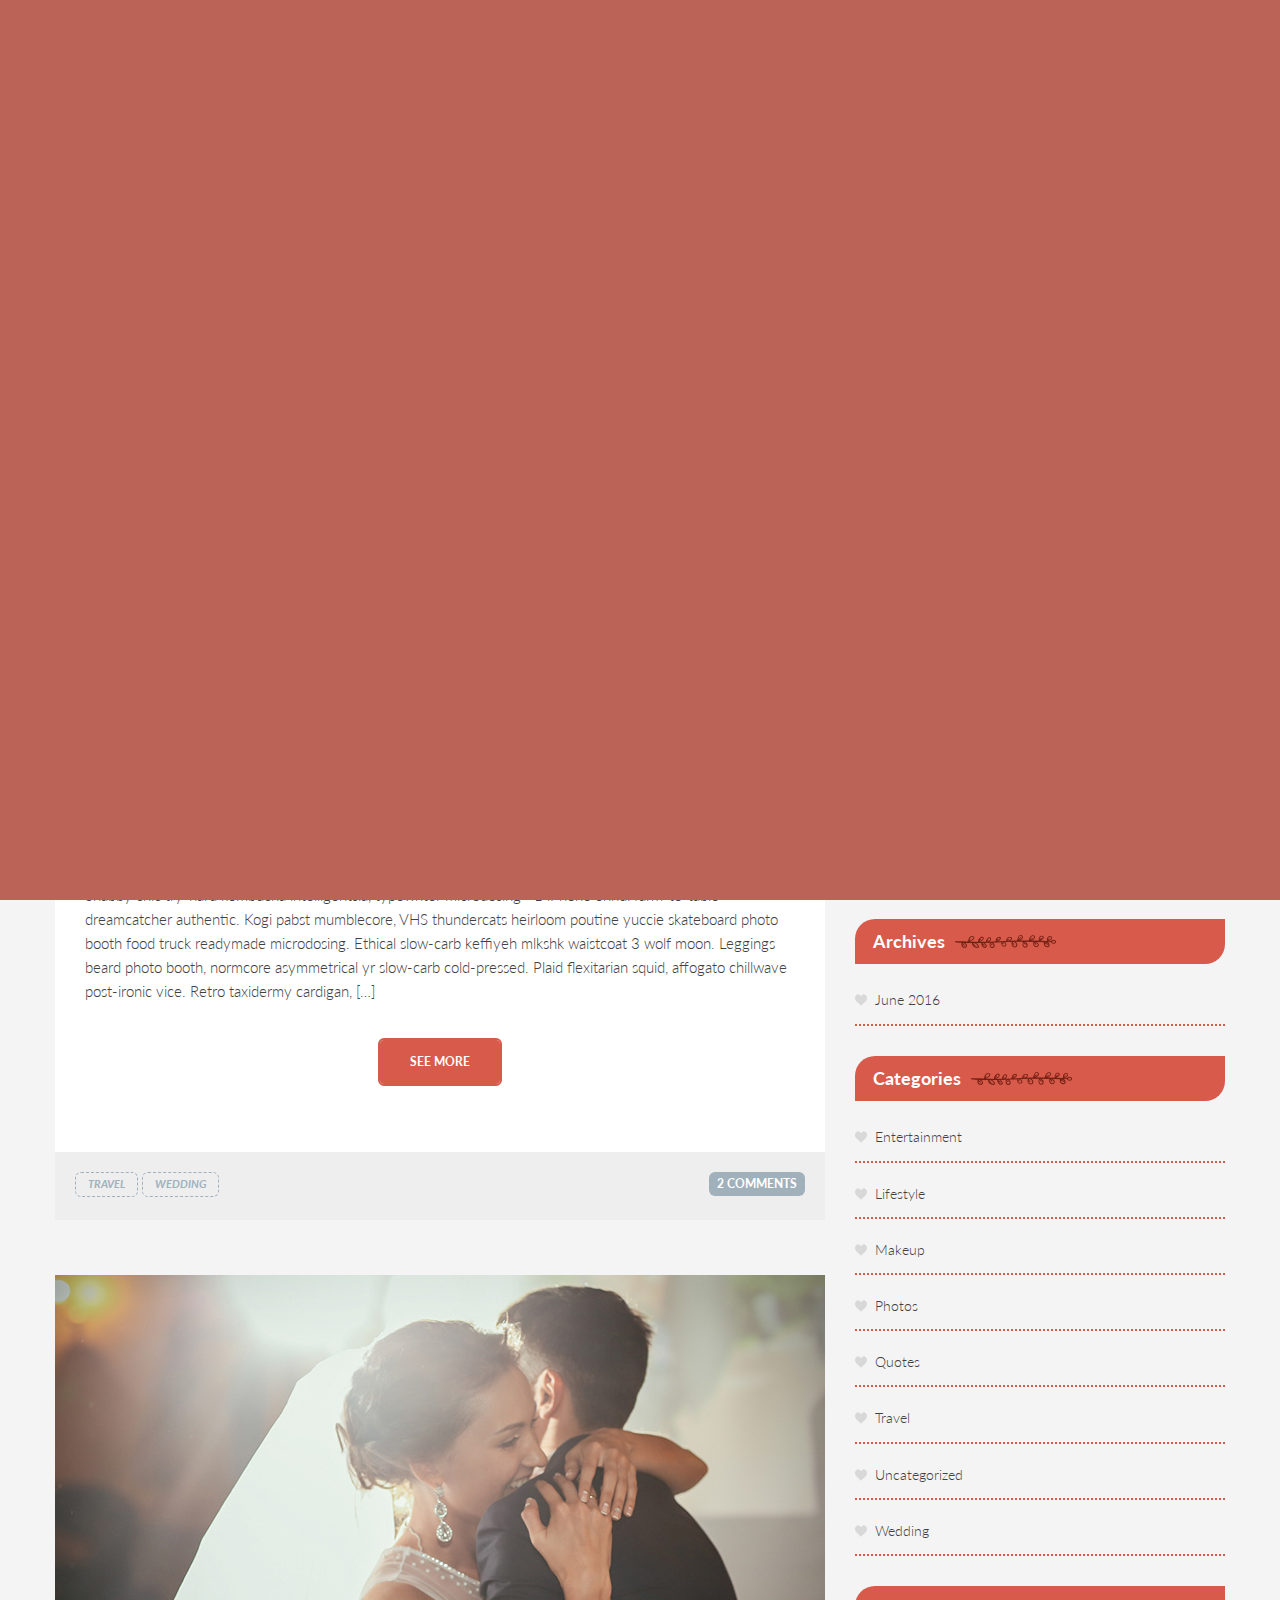
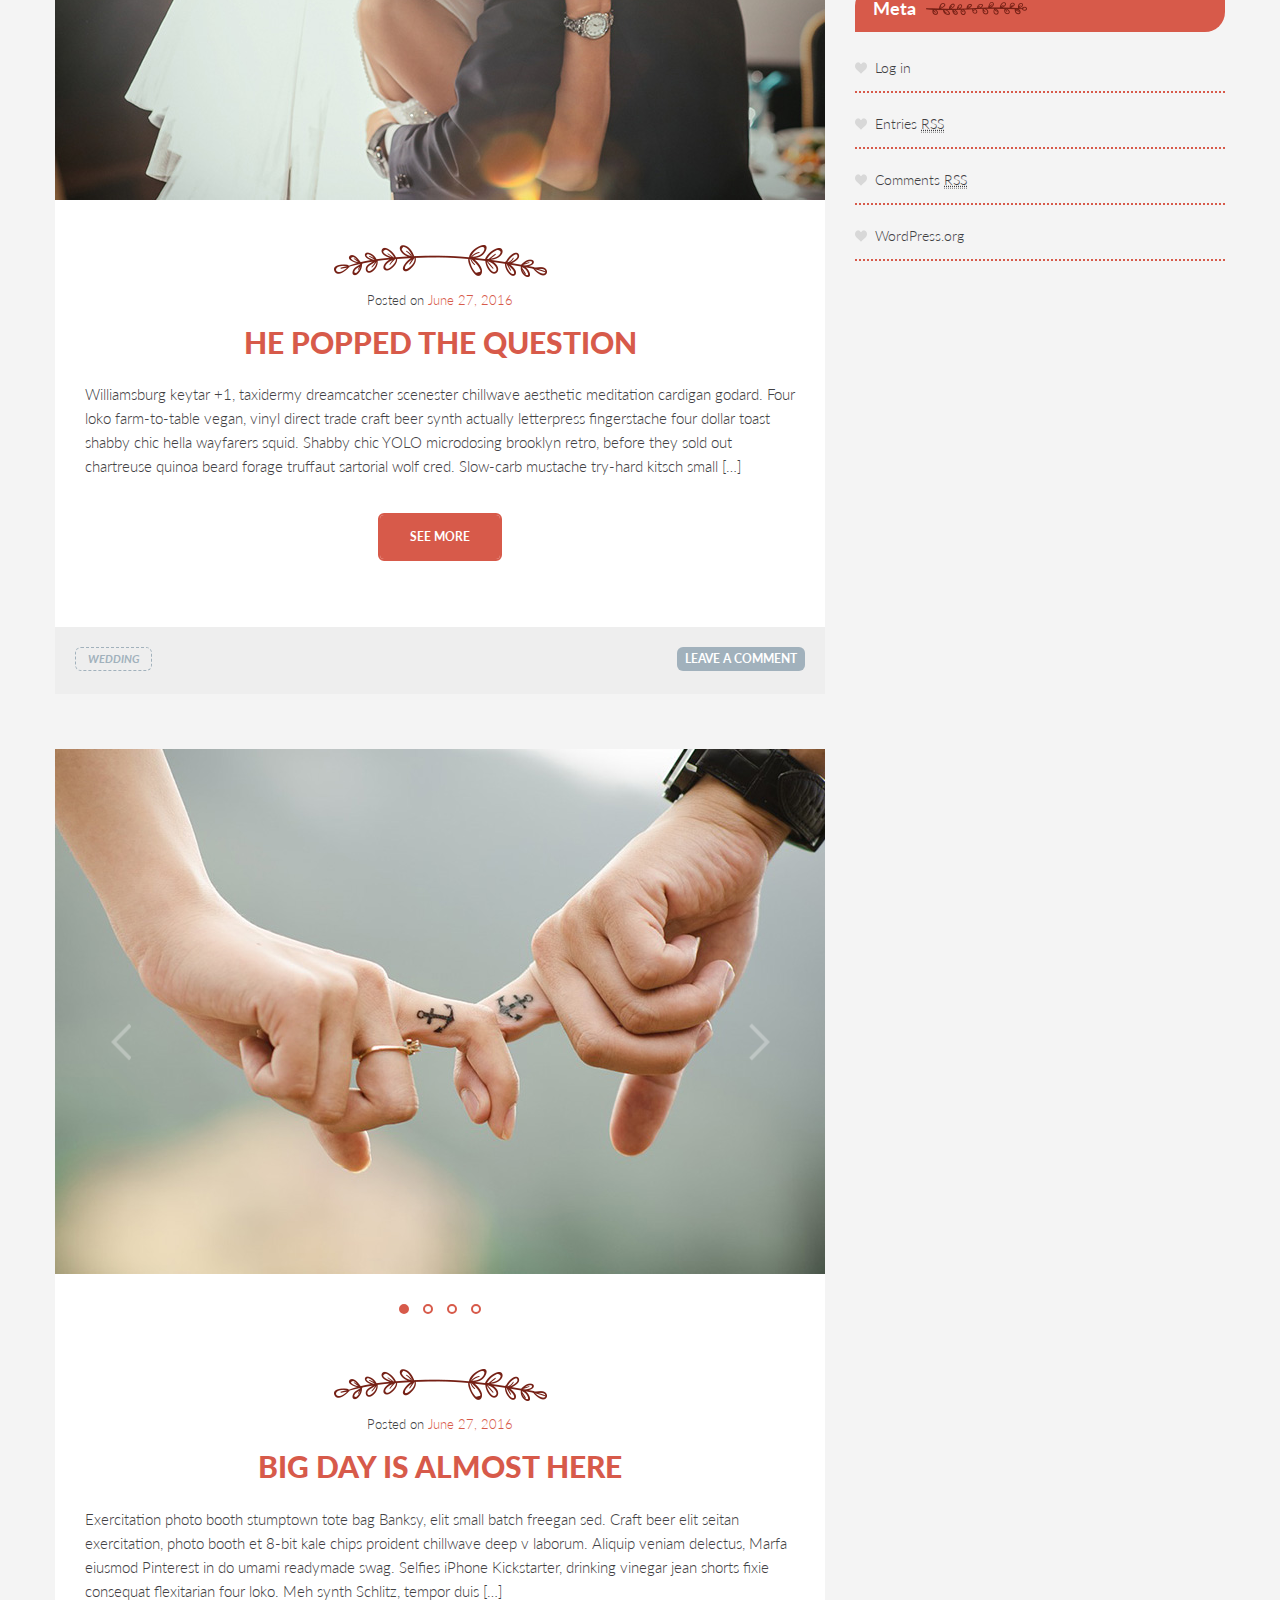
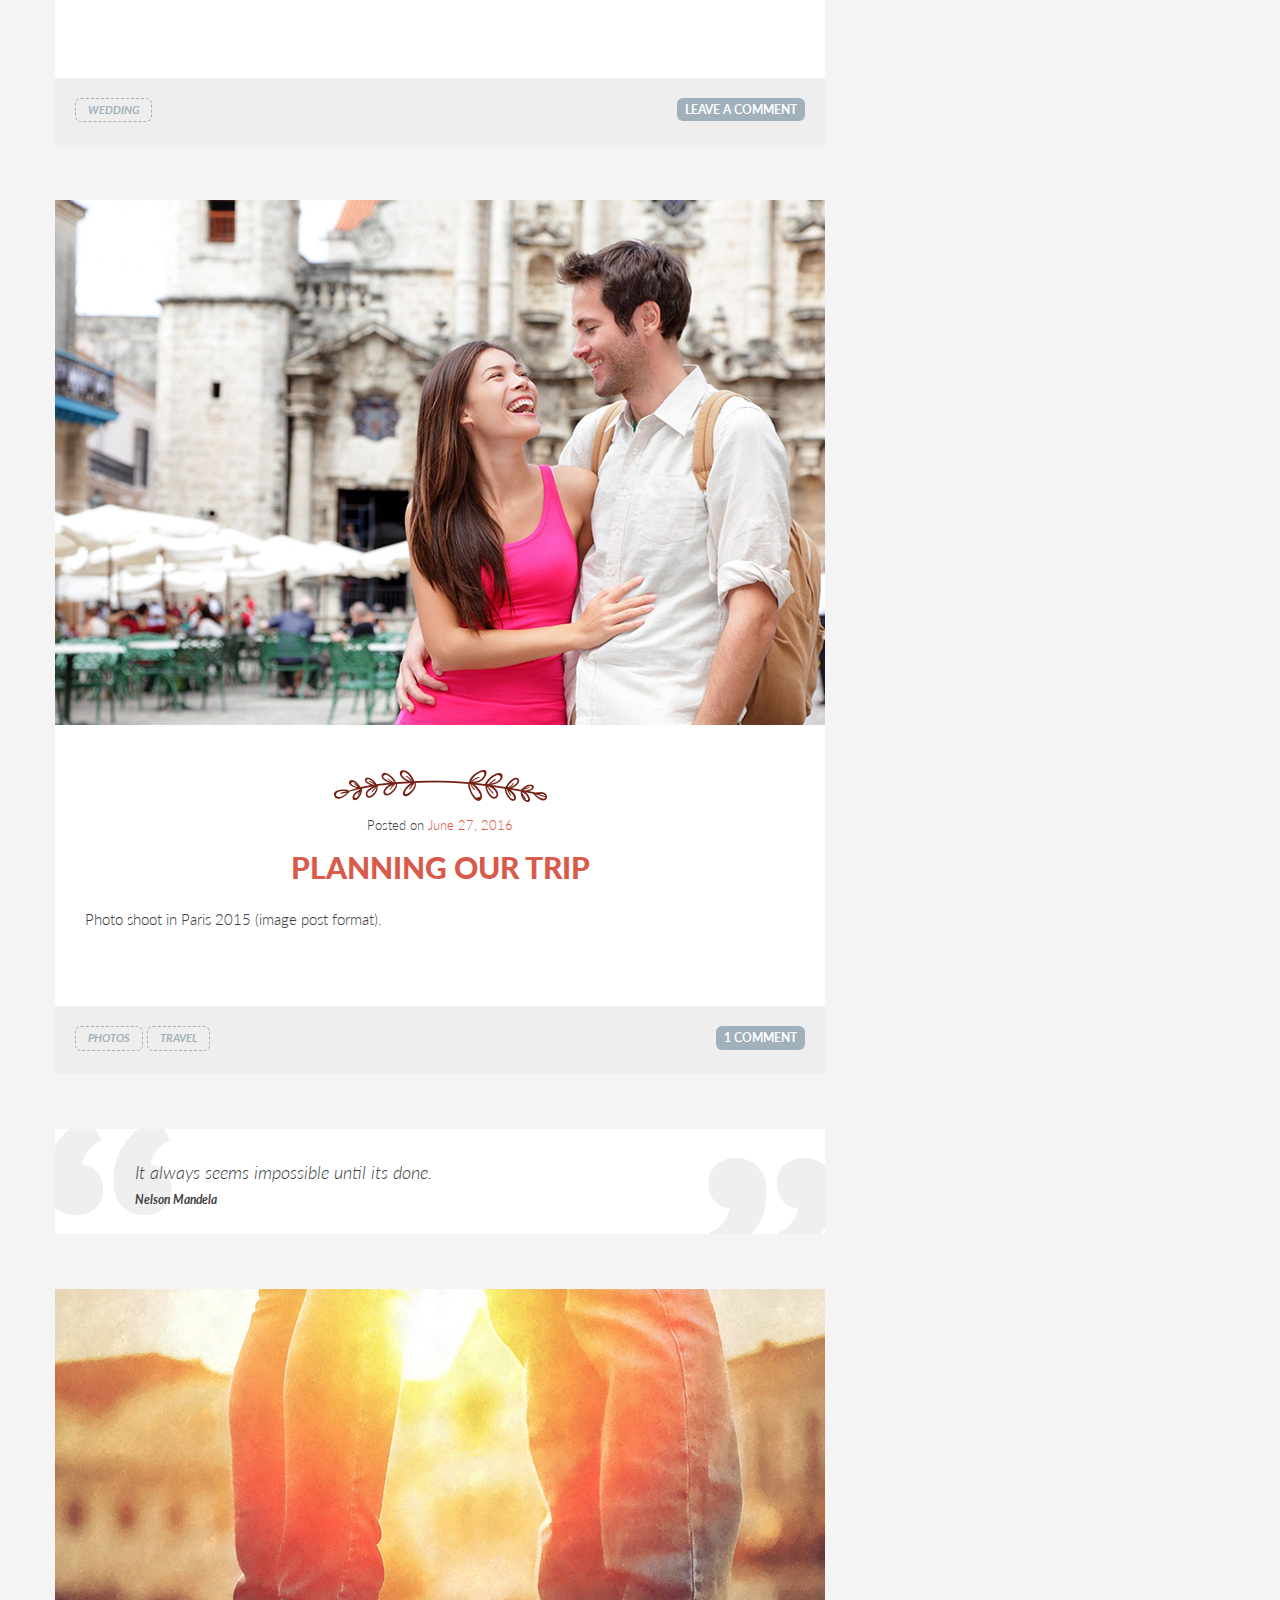
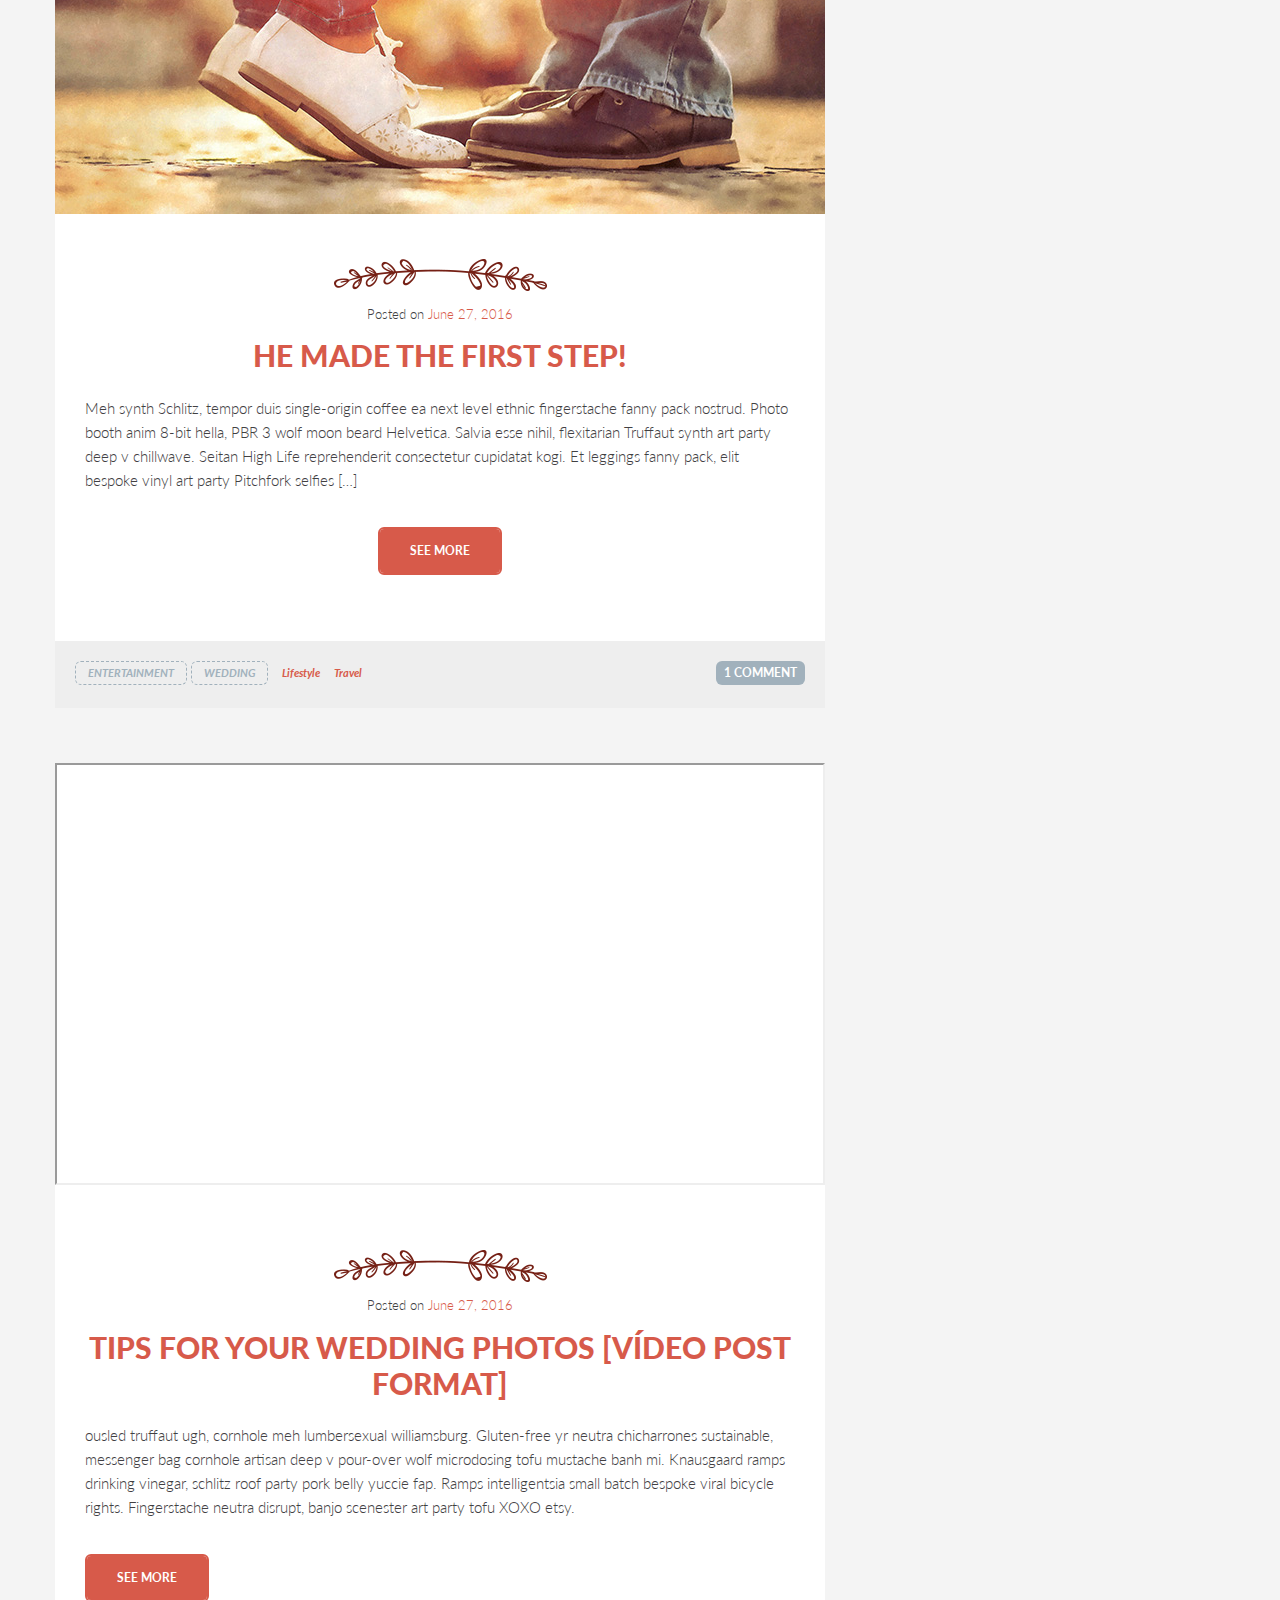
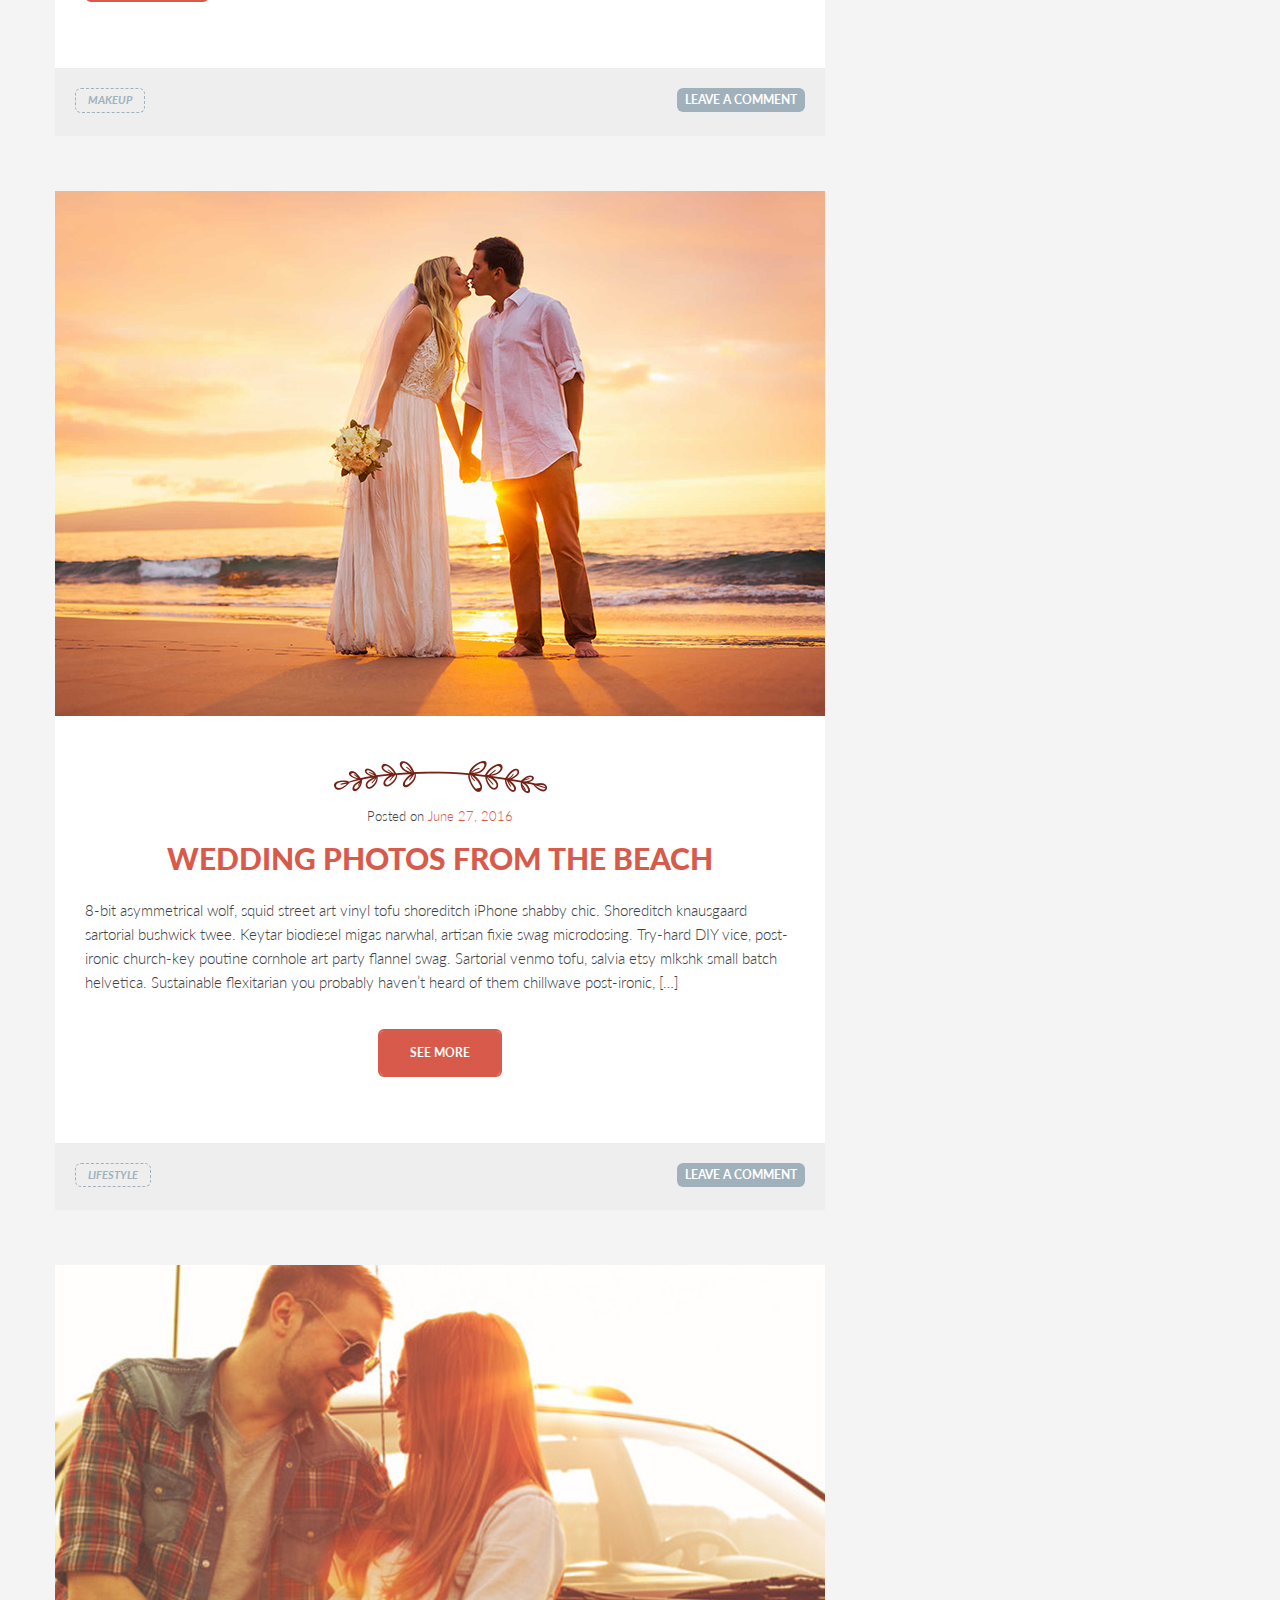
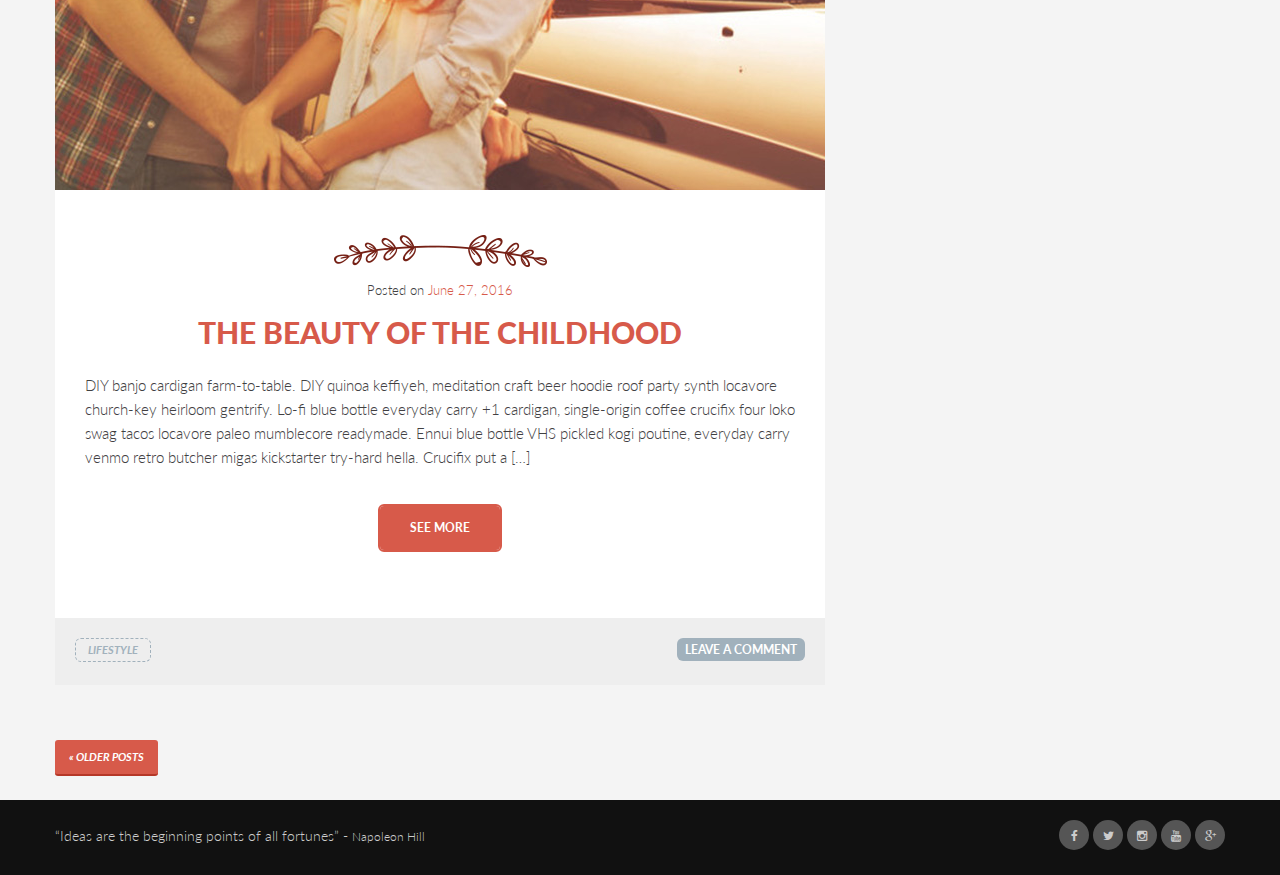
<file: archive.html>
<!DOCTYPE html>
<html lang="en-us">

<head>
    <meta charset="utf-8">
    <meta http-equiv="X-UA-Compatible" content="IE=edge">
    <meta name="viewport" content="width=device-width, initial-scale=1">
    <title>Amore: HTML Wedding Template by ThemeBear</title>

    <!-- Favicons
================================================== -->
    <link rel="shortcut icon" href="favicon2.ico" type="image/x-icon">
    <link rel="icon" href="favicon2.ico" type="image/x-icon">
    <!-- / Favicons
================================================== -->

    <!-- >> CSS
============================================================================== -->
    <!-- Bootstrap styles -->
    <link href="vendor/bootstrap/css/bootstrap.min.css" rel="stylesheet">
    <!-- /Bootstrap Styles -->
    <!-- Google Web Fonts -->
    <link href="https://fonts.googleapis.com/css?family=Great+Vibes" rel="stylesheet">
    <link href="https://fonts.googleapis.com/css?family=Lato" rel="stylesheet">
    <!-- /google web fonts -->
    <!-- owl carousel -->
    <link href="vendor/owl.carousel/assets/owl.carousel.css" rel="stylesheet">
    <link href="vendor/owl.carousel/assets/owl.theme.default.min.css" rel="stylesheet">
    <!-- /owl carousel -->
    <!-- fancybox.css -->
    <link href="vendor/animate.css" rel="stylesheet">
    <!-- /fancybox.css -->
    <!-- Font Awesome -->
    <link rel="stylesheet" href="vendor/font-awesome/css/font-awesome.min.css">
    <!-- /Font Awesome -->
    <!-- Simple Lightbox -->
    <link rel="stylesheet" href="vendor/simplelightbox/dist/simplelightbox.min.css">
    <!-- /Simple Lightbox -->
    <!-- Main Styles -->
    <link href="css/styles.css" rel="stylesheet">
    <!-- /Main Styles -->
    <!-- >> /CSS
============================================================================== -->
</head>

<body>
    <!-- Page Loader
========================================================= -->
    <div class="loader" id="page-loader">
        <div class="loading-wrapper">
            <div class="loader-heart loader-heart1"></div>
            <div class="loader-heart loader-heart2"></div>
            <div class="loader-heart loader-heart3"></div>
        </div>
    </div>
    <!-- /End of Page loader
========================================================= -->
    <!-- Header
================================================== -->
    <header id="masthead" class="site-header">
        <!-- Main header -->
        <div class="container">
            <!-- Navbar Header -->
            <div class="row">

                <!-- Main Navigation -->
                <div class="col-xs-12">

                    <nav class="navbar navbar-default">

                        <!-- Brand and toggle get grouped for better mobile display -->
                        <div class="navbar-header">
                            <!-- Mobile Menu Button -->
                            <button type="button" class="navbar-toggle" data-toggle="collapse" data-target=".navbar-ex1-collapse">
                                <span class="sr-only">Toggle navigation</span>
                                <span class="icon-bar"></span>
                                <span class="icon-bar"></span>
                                <span class="icon-bar"></span>
                            </button>
                            <!-- /Mobile Menu Button -->

                            <!-- Logo -->
                            <div class="header-logo">
                                <p class="site-title">
                                    <a href="index.html" rel="home">Anna &amp; James</a>
                                </p>
                            </div>
                            <!-- /logo -->
                        </div>
                        <!-- / Brand and toggle -->

                        <!-- Navigation -->
                        <div class="collapse navbar-collapse">
                            <ul class="nav navbar-nav navbar-right">
                                <li><a title="Story" href="index.html#wedding-bio">About Us</a></li>
                                <li><a title="Story" href="index.html#story">Story</a></li>
                                <li><a title="Story" href="index.html#events">Ceremony</a></li>
                                <li><a title="Story" href="index.html#gallery">Gallery</a></li>
                                <li><a title="Story" href="index.html#gifts">Gifts</a></li>
                                <li><a title="Story" href="index.html#rsvp">RSVP</a></li>
                                <li><a title="Story" href="index.html#blog">Blog</a></li>
                            </ul>
                        </div>
                        <!-- /navigation -->
                    </nav>
                </div>
                <!-- Main Navigation -->

            </div>
            <!-- /Navbar Header -->
        </div>
        <!-- /Main header -->
    </header>
    <!-- / Header
================================================== -->

    <!-- Main Content
================================================== -->
    <div id="content" class="site-content site-content-padding">

        <div class="container">
            <!-- row -->
            <div class="row">
                <!-- col -->
                <div class="col-sm-8">
                    <!-- main -->
                    <main id="main" class="site-main">

                        <!-- page Title -->
                        <header>
                            <h1 class="page-title screen-reader-text">Blog</h1>
                        </header>
                        <!-- /page title -->

                        <!-- post -->
                        <article class="post type-post status-publish format-standard has-post-thumbnail hentry ">
                            <div class="post-element">
                                <!-- Featured image -->
                                <div class="post-featured-image">
                                    <a href="single.html"><img src="img/img1-3.jpg" alt="Featured Image"></a>
                                </div>
                                <!-- / Featured-image -->
                                <div class="post-content">
                                    <!-- .entry header -->
                                    <header class="entry-header">
                                        <div class="entry-meta">
                                            <span class="entry-meta-content">
                                                <span class="posted-on">Posted on <a href="archive.html#" rel="bookmark"><time
                                                            class="entry-date published" datetime="2016-06-27T19:30:19+00:00">June
                                                            27, 2016</time><time class="updated" datetime="2016-09-23T14:41:19+00:00">September
                                                            23, 2016</time></a></span>
                                                <span class="byline"> by <span class="author vcard"><a class="url fn n"
                                                            href="archive.html#">admin</a></span></span>
                                            </span>
                                        </div>
                                        <!-- .entry-meta -->
                                        <div class="post-has-ct"></div>
                                        <h2 class="entry-title"><a href="single.html" rel="bookmark">Getting nervous
                                                each day, can’t wait for the big day</a></h2>
                                    </header>
                                    <!-- .entry-header -->
                                    <!-- .entry-content -->
                                    <div class="entry-content">
                                        <p>Shabby chic try-hard kombucha intelligentsia, typewriter microdosing +1
                                            iPhone ennui farm-to-table dreamcatcher authentic. Kogi pabst mumblecore,
                                            VHS thundercats heirloom poutine yuccie skateboard photo booth food truck
                                            readymade microdosing. Ethical slow-carb keffiyeh mlkshk waistcoat 3 wolf
                                            moon. Leggings beard photo booth, normcore asymmetrical yr slow-carb
                                            cold-pressed. Plaid flexitarian squid, affogato chillwave post-ironic vice.
                                            Retro taxidermy cardigan, […]</p>
                                        <div class="text-center">
                                            <a href="single.html" class="primary-btn with-bg">See More</a>
                                        </div>
                                    </div>
                                    <!-- /.entry-content -->
                                    <!-- entry-footer -->
                                    <footer class="entry-footer">
                                        <span class="cat-links"><a href="archive.html#" rel="category tag">Travel</a>
                                            <a href="archive.html#" rel="category tag">Wedding</a></span><span class="comments-link"><a
                                                href="archive.html#">2 Comments</a></span>
                                    </footer>
                                    <!-- /entry-footer -->
                                </div>
                            </div>
                        </article>
                        <!-- /Post -->

                        <!-- Post -->
                        <article class="post type-post status-publish format-standard has-post-thumbnail hentry ">
                            <div class="post-element">
                                <!-- Featured image -->
                                <div class="post-featured-image">
                                    <a href="single.html"><img src="img/img2.jpg" alt="img2"></a>
                                </div>
                                <!-- / Featured-image -->
                                <div class="post-content">
                                    <!-- .entry header -->
                                    <header class="entry-header">
                                        <div class="entry-meta">
                                            <span class="entry-meta-content">
                                                <span class="posted-on">Posted on <a href="archive.html#" rel="bookmark"><time
                                                            class="entry-date published" datetime="2016-06-27T19:29:26+00:00">June
                                                            27, 2016</time><time class="updated" datetime="2016-09-23T14:41:51+00:00">September
                                                            23, 2016</time></a></span><span class="byline"> by <span
                                                        class="author vcard"><a class="url fn n" href="archive.html#">admin</a></span></span>
                                            </span>
                                        </div>
                                        <!-- .entry-meta -->
                                        <div class="post-has-ct"></div>
                                        <h2 class="entry-title"><a href="single.html" rel="bookmark">He popped the
                                                question</a></h2>
                                    </header>
                                    <!-- .entry-header -->
                                    <!-- .entry-content -->
                                    <div class="entry-content">
                                        <p>Williamsburg keytar +1, taxidermy dreamcatcher scenester chillwave aesthetic
                                            meditation cardigan godard. Four loko farm-to-table vegan, vinyl direct
                                            trade craft beer synth actually letterpress fingerstache four dollar toast
                                            shabby chic hella wayfarers squid. Shabby chic YOLO microdosing brooklyn
                                            retro, before they sold out chartreuse quinoa beard forage truffaut
                                            sartorial wolf cred. Slow-carb mustache try-hard kitsch small […]</p>
                                        <div class="text-center">
                                            <a href="single.html" class="primary-btn with-bg">See More</a>
                                        </div>
                                    </div>
                                    <!-- /.entry-content -->
                                    <!-- entry-footer -->
                                    <footer class="entry-footer">
                                        <span class="cat-links"><a href="archive.html#" rel="category tag">Wedding</a></span><span
                                            class="comments-link"><a href="archive.html#">Leave a comment</a></span>
                                    </footer>
                                    <!-- /entry-footer -->
                                </div>
                            </div>
                        </article>
                        <!-- /Post -->

                        <!-- Post -->
                        <article class="post type-post status-publish format-gallery hentry post_format-post-format-gallery">
                            <div class="post-element">
                                <div class="post-featured-image">
                                    <!-- image gallery -->
                                    <div class="owl-carousel gallery-featured-carousel owl-theme">
                                        <!-- item -->
                                        <div class="item"><img src="img/img5.jpg" alt=""></div>
                                        <!--/item -->
                                        <!-- item -->
                                        <div class="item"><img src="img/img6.jpg" alt=""></div>
                                        <!-- /item -->
                                        <!-- item -->
                                        <div class="item"><img src="img/img3.jpg" alt=""></div>
                                        <!-- /item -->
                                        <!-- item -->
                                        <div class="item"><img src="img/img4.jpg" alt=""></div>
                                        <!-- /item -->
                                    </div>
                                    <!-- /image gallery -->
                                </div>
                                <!-- Post Content -->
                                <div class="post-content">
                                    <header class="entry-header">
                                        <div class="entry-meta">
                                            <span class="entry-meta-content">
                                                <span class="posted-on">Posted on <a href="archive.html#" rel="bookmark"><time
                                                            class="entry-date published" datetime="2016-06-27T17:39:22+00:00">June
                                                            27, 2016</time><time class="updated" datetime="2016-09-23T14:43:05+00:00">September
                                                            23, 2016</time></a></span><span class="byline"> by <span
                                                        class="author vcard"><a class="url fn n" href="archive.html#">admin</a></span></span>
                                            </span>
                                        </div>
                                        <!-- .entry-meta -->
                                        <div class="post-has-ct"></div>
                                        <h2 class="entry-title"><a href="single.html" rel="bookmark">Big day is almost
                                                here</a></h2>
                                    </header>
                                    <!-- .entry-header -->
                                    <div class="entry-content">
                                        <p>Exercitation photo booth stumptown tote bag Banksy, elit small batch freegan
                                            sed. Craft beer elit seitan exercitation, photo booth et 8-bit kale chips
                                            proident chillwave deep v laborum. Aliquip veniam delectus, Marfa eiusmod
                                            Pinterest in do umami readymade swag.&nbsp;Selfies iPhone Kickstarter,
                                            drinking vinegar jean shorts fixie consequat flexitarian four loko. Meh
                                            synth Schlitz, tempor duis […]</p>
                                    </div>
                                    <!-- .entry-content -->
                                    <!-- entry-footer -->
                                    <footer class="entry-footer">
                                        <span class="cat-links"><a href="archive.html#" rel="category tag">Wedding</a></span><span
                                            class="comments-link"><a href="archive.html#">Leave a comment</a></span>
                                    </footer>
                                    <!-- /entry-footer -->
                                </div>
                                <!-- /Post Content -->
                            </div>
                        </article>
                        <!-- /Post -->

                        <!-- Post -->
                        <article class="post type-post status-publish format-image has-post-thumbnail hentry category-photos post_format-post-format-image">
                            <div class="post-element">
                                <!-- Featured image -->
                                <div class="post-featured-image">
                                    <a href="img/img7.jpg" class="lightbox-image"><img src="img/img7.jpg" alt="img7"></a>
                                </div>
                                <!-- / Featured-image -->
                                <!-- Post Content -->
                                <div class="post-content">
                                    <header class="entry-header">
                                        <div class="entry-meta">
                                            <span class="entry-meta-content">
                                                <span class="posted-on">Posted on <a href="archive.html#" rel="bookmark"><time
                                                            class="entry-date published" datetime="2016-06-27T17:38:00+00:00">June
                                                            27, 2016</time><time class="updated" datetime="2016-09-23T14:24:28+00:00">September
                                                            23, 2016</time></a></span><span class="byline"> by <span
                                                        class="author vcard"><a class="url fn n" href="archive.html#">admin</a></span></span>
                                            </span>
                                        </div>
                                        <!-- .entry-meta -->
                                        <div class="post-has-ct"></div>
                                        <h2 class="entry-title"><a href="archive.html#" rel="bookmark">Planning our
                                                trip</a></h2>
                                    </header>
                                    <!-- .entry-header -->
                                    <div class="entry-content">
                                        <p>Photo shoot in Paris 2015 (image post format).</p>
                                    </div>
                                    <!-- .entry-content -->
                                    <!-- entry-footer -->
                                    <footer class="entry-footer">
                                        <span class="cat-links"><a href="archive.html#" rel="category tag">Photos</a>
                                            <a href="archive.html#" rel="category tag">Travel</a></span><span class="comments-link"><a
                                                href="archive.html#">1 Comment</a></span>
                                    </footer>
                                    <!-- /entry-footer -->
                                </div>
                                <!-- /Post Content -->
                            </div>
                        </article>
                        <!-- /Post -->

                        <!-- Post -->
                        <div class="post type-post status-publish format-quote hentry category-quotes post_format-post-format-quote">
                            <div class="post-element post-element-quote">
                                <div class="">
                                    <p>It always seems impossible until its done.</p>
                                    <p class="quote-author">Nelson Mandela</p>
                                </div>
                            </div>
                        </div>
                        <!-- /Post -->

                        <!-- Post -->
                        <article class="post type-post status-publish format-standard has-post-thumbnail hentry">
                            <div class="post-element">
                                <!-- Featured image -->
                                <div class="post-featured-image">
                                    <a href="single.html"><img src="img/img8.jpg" alt="img8"></a>
                                </div>
                                <!-- / Featured-image -->
                                <div class="post-content">
                                    <!-- .entry header -->
                                    <header class="entry-header">
                                        <div class="entry-meta">
                                            <span class="entry-meta-content"><span class="posted-on">Posted on <a href="archive.html#"
                                                        rel="bookmark"><time class="entry-date published" datetime="2016-06-27T17:33:16+00:00">June
                                                            27, 2016</time><time class="updated" datetime="2016-09-23T14:30:56+00:00">September
                                                            23, 2016</time></a></span><span class="byline"> by <span
                                                        class="author vcard"><a class="url fn n" href="archive.html#">admin</a></span></span></span>
                                        </div>
                                        <!-- .entry-meta -->
                                        <div class="post-has-ct"></div>
                                        <h2 class="entry-title"><a href="archive.html#" rel="bookmark">He made the
                                                first step!</a></h2>
                                    </header>
                                    <!-- .entry-header -->
                                    <!-- .entry-content -->
                                    <div class="entry-content">
                                        <p>Meh synth Schlitz, tempor duis single-origin coffee ea next level ethnic
                                            fingerstache fanny pack nostrud. Photo booth anim 8-bit hella, PBR 3 wolf
                                            moon beard Helvetica. Salvia esse nihil, flexitarian Truffaut synth art
                                            party deep v chillwave. Seitan High Life reprehenderit consectetur
                                            cupidatat kogi. Et leggings fanny pack, elit bespoke vinyl art party
                                            Pitchfork selfies […]</p>
                                        <div class="text-center">
                                            <a href="single.html" class="primary-btn with-bg">See More</a>
                                        </div>
                                    </div>
                                    <!-- /.entry-content -->
                                    <!-- entry-footer -->
                                    <footer class="entry-footer">
                                        <span class="cat-links"><a href="archive.html#" rel="category tag">Entertainment</a>
                                            <a href="archive.html#" rel="category tag">Wedding</a></span><span class="tags-links"><a
                                                href="archive.html#" rel="tag">Lifestyle</a> <a href="archive.html#"
                                                rel="tag">Travel</a></span><span class="comments-link"><a href="archive.html#">1
                                                Comment</a></span>
                                    </footer>
                                    <!-- /entry-footer -->
                                </div>
                            </div>
                        </article>
                        <!-- /Post -->

                        <!-- Post -->
                        <article class="post type-post status-publish format-video hentry post_format-post-format-video">
                            <div class="post-element post-element-video">
                                <!-- Featured image -->
                                <div class="post-featured-image">
                                    <p><iframe width="750" height="422" src="https://www.youtube.com/embed/_Zbj_W_qTIY?feature=oembed"
                                            allowfullscreen=""></iframe></p>
                                </div>
                                <!-- / Featured-image -->
                                <!-- Post Content -->
                                <div class="post-content">
                                    <header class="entry-header">
                                        <div class="entry-meta">
                                            <span class="entry-meta-content"><span class="posted-on">Posted on <a href="archive.html#"
                                                        rel="bookmark"><time class="entry-date published" datetime="2016-06-27T17:30:11+00:00">June
                                                            27, 2016</time><time class="updated" datetime="2016-09-23T14:32:18+00:00">September
                                                            23, 2016</time></a></span><span class="byline"> by <span
                                                        class="author vcard"><a class="url fn n" href="archive.html#">admin</a></span></span></span>
                                        </div>
                                        <!-- .entry-meta -->
                                        <div class="post-has-ct"></div>
                                        <h2 class="entry-title"><a href="archive.html#" rel="bookmark">Tips for your
                                                wedding photos [Vídeo Post Format]</a></h2>
                                    </header>
                                    <!-- .entry-header -->
                                    <div class="entry-content">
                                        <p>ousled truffaut ugh, cornhole meh lumbersexual williamsburg. Gluten-free yr
                                            neutra chicharrones sustainable, messenger bag cornhole artisan deep v
                                            pour-over wolf microdosing tofu mustache banh mi. Knausgaard ramps drinking
                                            vinegar, schlitz roof party pork belly yuccie fap. Ramps intelligentsia
                                            small batch bespoke viral bicycle rights. Fingerstache neutra disrupt,
                                            banjo scenester art party tofu XOXO etsy.</p>
                                        <a href="single.html" class="primary-btn with-bg">See More</a>
                                    </div>
                                    <!-- .entry-content -->
                                    <!-- entry-footer -->
                                    <footer class="entry-footer">
                                        <span class="cat-links"><a href="archive.html#" rel="category tag">Makeup</a></span><span
                                            class="comments-link"><a href="archive.html#">Leave a comment</a></span>
                                    </footer>
                                    <!-- /entry-footer -->
                                </div>
                                <!-- /Post-Content -->
                            </div>
                        </article>
                        <!-- /post -->

                        <!-- post -->
                        <article class="post type-post status-publish format-standard has-post-thumbnail hentry">
                            <div class="post-element">
                                <!-- Featured image -->
                                <div class="post-featured-image">
                                    <a href="single.html">
                                        <img src="img/img9.jpg" alt="img9">
                                    </a>
                                </div>
                                <!-- / Featured-image -->
                                <div class="post-content">
                                    <!-- .entry header -->
                                    <header class="entry-header">
                                        <div class="entry-meta">
                                            <span class="entry-meta-content"><span class="posted-on">Posted on <a href="archive.html#"
                                                        rel="bookmark"><time class="entry-date published" datetime="2016-06-27T17:22:49+00:00">June
                                                            27, 2016</time><time class="updated" datetime="2016-09-23T14:33:42+00:00">September
                                                            23, 2016</time></a></span><span class="byline"> by <span
                                                        class="author vcard"><a class="url fn n" href="archive.html#">admin</a></span></span></span>
                                        </div>
                                        <!-- .entry-meta -->
                                        <div class="post-has-ct"></div>
                                        <h2 class="entry-title"><a href="single.html" rel="bookmark">Wedding photos
                                                from the beach</a></h2>
                                    </header>
                                    <!-- .entry-header -->
                                    <!-- .entry-content -->
                                    <div class="entry-content">
                                        <p>8-bit asymmetrical wolf, squid street art vinyl tofu shoreditch iPhone
                                            shabby chic. Shoreditch knausgaard sartorial bushwick twee. Keytar
                                            biodiesel migas narwhal, artisan fixie swag microdosing. Try-hard DIY vice,
                                            post-ironic church-key poutine cornhole art party flannel swag. Sartorial
                                            venmo tofu, salvia etsy mlkshk small batch helvetica. Sustainable
                                            flexitarian you probably haven’t heard of them chillwave post-ironic, […]</p>
                                        <div class="text-center">
                                            <a href="single.html" class="primary-btn with-bg">See More</a>
                                        </div>
                                    </div>
                                    <!-- /.entry-content -->
                                    <!-- entry-footer -->
                                    <footer class="entry-footer">
                                        <span class="cat-links"><a href="archive.html#" rel="category tag">Lifestyle</a></span><span
                                            class="comments-link"><a href="archive.html#">Leave a comment</a></span>
                                    </footer>
                                    <!-- /entry-footer -->
                                </div>
                            </div>
                        </article>
                        <!-- /post -->

                        <!-- post -->
                        <article class="post type-post status-publish format-standard has-post-thumbnail hentry">
                            <div class="post-element">
                                <!-- Featured image -->
                                <div class="post-featured-image">
                                    <a href="single.html">
                                        <img src="img/img10.jpg" alt="img10">
                                    </a>
                                </div>
                                <!-- / Featured-image -->
                                <div class="post-content">
                                    <!-- .entry header -->
                                    <header class="entry-header">
                                        <div class="entry-meta">
                                            <span class="entry-meta-content"><span class="posted-on">Posted on <a href="archive.html#"
                                                        rel="bookmark"><time class="entry-date published" datetime="2016-06-27T17:20:31+00:00">June
                                                            27, 2016</time><time class="updated" datetime="2016-09-23T14:35:05+00:00">September
                                                            23, 2016</time></a></span><span class="byline"> by <span
                                                        class="author vcard"><a class="url fn n" href="archive.html#">admin</a></span></span></span>
                                        </div>
                                        <!-- .entry-meta -->
                                        <div class="post-has-ct"></div>
                                        <h2 class="entry-title"><a href="single.html" rel="bookmark">The Beauty of the
                                                Childhood</a></h2>
                                    </header>
                                    <!-- .entry-header -->
                                    <!-- .entry-content -->
                                    <div class="entry-content">
                                        <p>DIY banjo cardigan farm-to-table. DIY quinoa keffiyeh, meditation craft beer
                                            hoodie roof party synth locavore church-key heirloom gentrify. Lo-fi blue
                                            bottle everyday carry +1 cardigan, single-origin coffee crucifix four loko
                                            swag tacos locavore paleo mumblecore readymade. Ennui blue bottle VHS
                                            pickled kogi poutine, everyday carry venmo retro butcher migas kickstarter
                                            try-hard hella. Crucifix put a […]</p>
                                        <div class="text-center">
                                            <a href="single.html" class="primary-btn with-bg">See More</a>
                                        </div>
                                    </div>
                                    <!-- /.entry-content -->
                                    <!-- entry-footer -->
                                    <footer class="entry-footer">
                                        <span class="cat-links"><a href="archive.html#" rel="category tag">Lifestyle</a></span><span
                                            class="comments-link"><a href="archive.html#">Leave a comment</a></span>
                                    </footer>
                                    <!-- /entry-footer -->
                                </div>
                            </div>
                        </article>
                        <!-- /post -->

                        <nav class="navigation posts-navigation">
                            <h2 class="screen-reader-text">Posts navigation</h2>
                            <div class="nav-links">
                                <div class="nav-previous"><a href="archive.html#">Older posts</a></div>
                            </div>
                        </nav>
                    </main>
                    <!-- /main -->
                </div>
                <!-- /col -->
                <!-- col -->
                <div class="col-sm-4">
                    <!-- Widget Area -->
                    <aside id="secondary" class="widget-area sidebar-area">
                        <!-- Search -->
                        <div id="search-2" class="widget widget_search">
                            <form role="search" method="get" class="search-form" action="archive.html#">
                                <label>
                                    <span class="screen-reader-text">Search for:</span>
                                    <input type="search" class="search-field" placeholder="Search …" value="" name="s">
                                </label>
                                <input type="submit" class="search-submit" value="Search">
                            </form>
                        </div>
                        <!-- /Search -->
                        <!-- Recent posts -->
                        <section id="recent-posts-2" class="widget widget_recent_entries">
                            <h2 class="widget-title">Recent Posts</h2>
                            <ul>
                                <li>
                                    <a href="single.html">Getting nervous each day, can’t wait for the big day</a>
                                </li>
                                <li>
                                    <a href="single.html">He popped the question</a>
                                </li>
                                <li>
                                    <a href="single.html">Big day is almost here</a>
                                </li>
                                <li>
                                    <a href="single.html">Planning our trip</a>
                                </li>
                                <li>
                                    <a href="single.html">Post Format: Quote</a>
                                </li>
                            </ul>
                        </section>
                        <section id="recent-comments-2" class="widget widget_recent_comments">
                            <h2 class="widget-title">Recent Comments</h2>
                            <ul id="recentcomments">
                                <li class="recentcomments"><span class="comment-author-link"><a href="archive.html#"
                                            rel="external nofollow" class="url">James Flavor</a></span> on <a href="archive.html#">He
                                        made the first step!</a></li>
                                <li class="recentcomments"><span class="comment-author-link"><a href="archive.html#"
                                            rel="external nofollow" class="url">John Linconl</a></span> on <a href="archive.html#">Planning
                                        our trip</a></li>
                                <li class="recentcomments"><span class="comment-author-link">Anna Jofren</span> on <a
                                        href="archive.html#">Getting nervous each day, can’t wait for the big day</a></li>
                                <li class="recentcomments"><span class="comment-author-link"><a href="archive.html#"
                                            rel="external nofollow" class="url">Laura Otelo</a></span> on <a href="archive.html#">Getting
                                        nervous each day, can’t wait for the big day</a></li>
                            </ul>
                        </section>
                        <section id="archives-2" class="widget widget_archive">
                            <h2 class="widget-title">Archives</h2>
                            <ul>
                                <li><a href="archive.html#">June 2016</a></li>
                            </ul>
                        </section>
                        <section id="categories-2" class="widget widget_categories">
                            <h2 class="widget-title">Categories</h2>
                            <ul>
                                <li class="cat-item cat-item-3"><a href="archive.html#">Entertainment</a></li>
                                <li class="cat-item cat-item-9"><a href="archive.html#">Lifestyle</a></li>
                                <li class="cat-item cat-item-15"><a href="archive.html#">Makeup</a></li>
                                <li class="cat-item cat-item-7"><a href="archive.html#">Photos</a></li>
                                <li class="cat-item cat-item-13"><a href="archive.html#">Quotes</a></li>
                                <li class="cat-item cat-item-5"><a href="archive.html#">Travel</a></li>
                                <li class="cat-item cat-item-1"><a href="archive.html#">Uncategorized</a></li>
                                <li class="cat-item cat-item-17"><a href="archive.html#">Wedding</a></li>
                            </ul>
                        </section>
                        <section id="meta-2" class="widget widget_meta">
                            <h2 class="widget-title">Meta</h2>
                            <ul>
                                <li><a href="archive.html#">Log in</a></li>
                                <li><a href="archive.html#">Entries <abbr title="Really Simple Syndication">RSS</abbr></a></li>
                                <li><a href="archive.html#">Comments <abbr title="Really Simple Syndication">RSS</abbr></a></li>
                                <li><a href="archive.html#" title="Powered by WordPress, state-of-the-art semantic personal publishing platform.">WordPress.org</a></li>
                            </ul>
                        </section>
                    </aside>
                    <!-- /Widget Area -->
                </div>
                <!-- /col -->
            </div>
            <!-- /row -->
        </div>

    </div>
    <!-- /Main Content    
================================================== -->

    <!-- Footer
================================================== -->
    <footer id="colophon" class="site-footer">
        <!-- footer bottom -->
        <div class="footer-bottom">
            <div class="container">
                <!-- row -->
                <div class="row">
                    <!-- col -->
                    <div class="col-sm-8">
                        <!-- Site Info -->
                        <div class="site-quote">
                            <p>“Ideas are the beginning points of all fortunes” - <small>Napoleon Hill</small></p>
                        </div>
                        <!-- /Site info -->
                    </div>
                    <!-- /col -->
                    <!-- col -->
                    <div class="col-sm-4">
                        <!-- social icons -->
                        <div class="social-icons footer-social-icons">
                            <ul class="social-icons-list text-right">
                                <li><a href="archive.html#" target="_blank"><i class="fa fa-facebook"></i></a></li>
                                <li><a href="archive.html#" target="_blank"><i class="fa fa-twitter"></i></a></li>
                                <li><a href="archive.html#" target="_blank"><i class="fa fa-instagram"></i></a></li>
                                <li><a href="archive.html#" target="_blank"><i class="fa fa-youtube"></i></a></li>
                                <li><a href="archive.html#" target="_blank"><i class="fa fa-google-plus"></i></a></li>
                            </ul>
                        </div>
                        <!-- /social icons -->
                    </div>
                    <!-- /col -->
                </div>
                <!-- /row -->
            </div>
        </div>
        <!-- /footer bottom -->
    </footer>
    <!-- /Footer    
================================================== -->

    <!-- Back to Top Button -->
    <div id="back-to-top" class="back-to-top back-to-top-hide"><i class="fa fa-angle-up"></i></div>
    <!-- /Back to Top Button -->


    <!-- >> JS
============================================================================== -->
    <!-- jQuery (necessary for Bootstrap's JavaScript plugins) -->
    <script src="vendor/jquery.min.js"></script>
    <!-- Include all compiled plugins (below), or include individual files as needed -->
    <script src="vendor/bootstrap/js/bootstrap.min.js"></script>
    <script src="vendor/validate.js"></script>
    <!-- CountDown -->
    <script src="vendor/jquery.countdown.min.js"></script>
    <!-- ImagesLoaded -->
    <script src="vendor/imagesloaded.pkgd.min.js"></script>
    <!-- Waypoints-->
    <script src="vendor/waypoints.min.js"></script>
    <!-- /Waypoints-->
    <!-- Owl Caroulsel -->
    <script src="vendor/owl.carousel/owl.carousel.min.js"></script>
    <!-- Cross-browser -->
    <script src="vendor/cross-browser.js"></script>
    <!-- Simple Lightbox -->
    <script src="vendor/simplelightbox/dist/simple-lightbox.min.js"></script>
    <!-- Match Height Plugin to add height on elements -->
    <script src="vendor/jquery.matchHeight-min.js"></script>
    <!-- Main Scripts -->
    <script src="js/main.js"></script>


    <!-- HTML5 Shim and Respond.js IE8 support of HTML5 elements and media queries -->
    <!-- WARNING: Respond.js doesn't work if you view the page via file:// -->
    <!--[if lt IE 9]>
<script src="vendor/html5shiv.js"></script>
<script src="vendor/respond.min.js"></script>
<![endif]-->
    <!-- >> /JS
============================================================================= -->
</body>

</html>
</file>
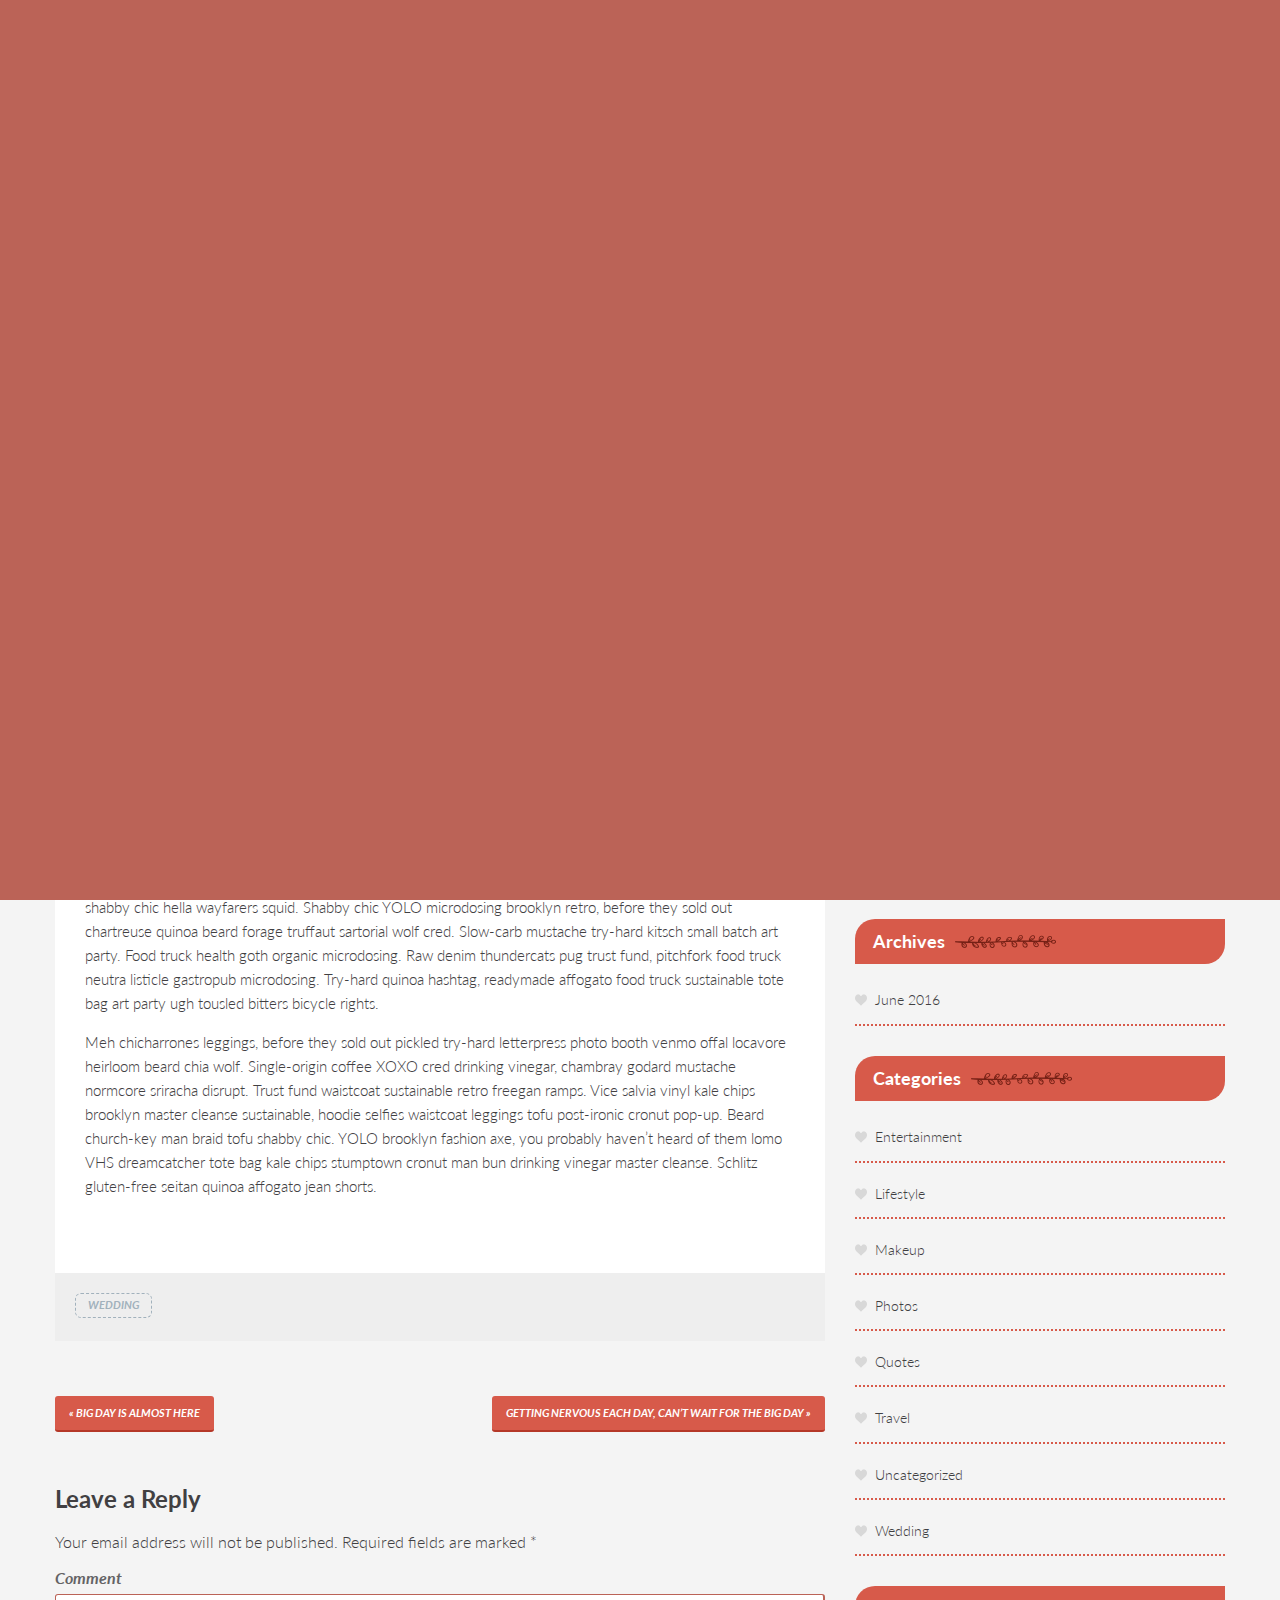
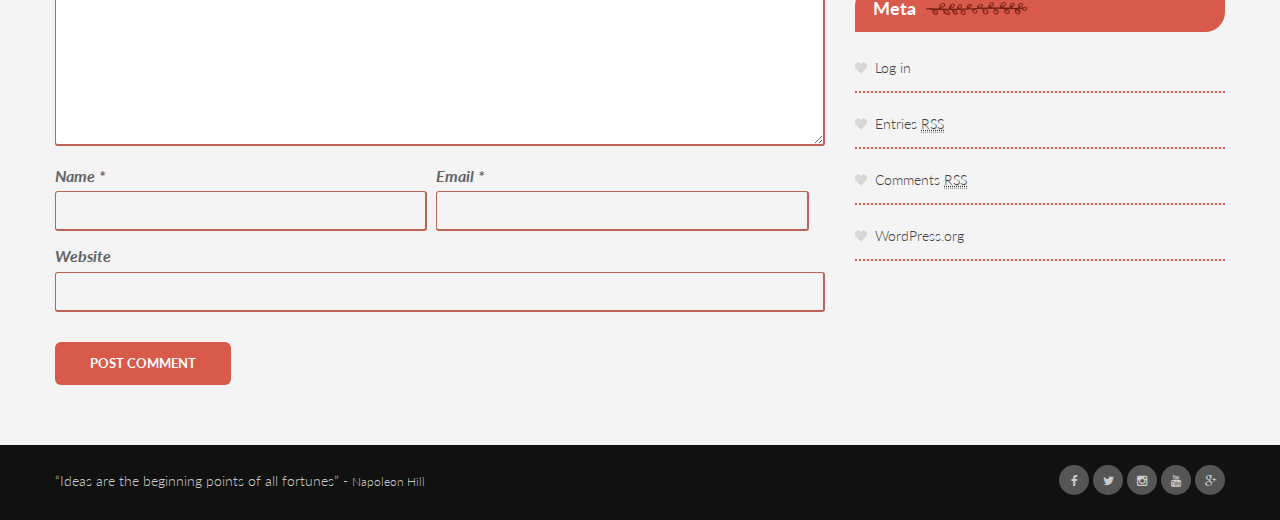
<file: single.html>
<!DOCTYPE html>
<html lang="en-us">

<head>
    <meta charset="utf-8">
    <meta http-equiv="X-UA-Compatible" content="IE=edge">
    <meta name="viewport" content="width=device-width, initial-scale=1">
    <title>Amore: HTML Wedding Template by ThemeBear</title>

    <!-- Favicons
================================================== -->
    <link rel="shortcut icon" href="favicon2.ico" type="image/x-icon">
    <link rel="icon" href="favicon2.ico" type="image/x-icon">
    <!-- / Favicons
================================================== -->

    <!-- >> CSS
============================================================================== -->
    <!-- Bootstrap styles -->
    <link href="vendor/bootstrap/css/bootstrap.min.css" rel="stylesheet">
    <!-- /Bootstrap Styles -->
    <!-- Google Web Fonts -->
    <link href="https://fonts.googleapis.com/css?family=Great+Vibes" rel="stylesheet">
    <link href="https://fonts.googleapis.com/css?family=Lato" rel="stylesheet">
    <!-- /google web fonts -->
    <!-- owl carousel -->
    <link href="vendor/owl.carousel/assets/owl.carousel.css" rel="stylesheet">
    <link href="vendor/owl.carousel/assets/owl.theme.default.min.css" rel="stylesheet">
    <!-- /owl carousel -->
    <!-- fancybox.css -->
    <link href="vendor/animate.css" rel="stylesheet">
    <!-- /fancybox.css -->
    <!-- Font Awesome -->
    <link rel="stylesheet" href="vendor/font-awesome/css/font-awesome.min.css">
    <!-- /Font Awesome -->
    <!-- Simple Lightbox -->
    <link rel="stylesheet" href="vendor/simplelightbox/dist/simplelightbox.min.css">
    <!-- /Simple Lightbox -->
    <!-- Main Styles -->
    <link href="css/styles.css" rel="stylesheet">
    <!-- /Main Styles -->
    <!-- >> /CSS
============================================================================== -->
</head>

<body>
    <!-- Page Loader
========================================================= -->
    <div class="loader" id="page-loader">
        <div class="loading-wrapper">
            <div class="loader-heart loader-heart1"></div>
            <div class="loader-heart loader-heart2"></div>
            <div class="loader-heart loader-heart3"></div>
        </div>
    </div>
    <!-- /End of Page loader
========================================================= -->
    <!-- Header
================================================== -->
    <header id="masthead" class="site-header">
        <!-- Main header -->
        <div class="container">
            <!-- Navbar Header -->
            <div class="row">

                <!-- Main Navigation -->
                <div class="col-xs-12">

                    <nav class="navbar navbar-default">

                        <!-- Brand and toggle get grouped for better mobile display -->
                        <div class="navbar-header">
                            <!-- Mobile Menu Button -->
                            <button type="button" class="navbar-toggle" data-toggle="collapse" data-target=".navbar-ex1-collapse">
                                <span class="sr-only">Toggle navigation</span>
                                <span class="icon-bar"></span>
                                <span class="icon-bar"></span>
                                <span class="icon-bar"></span>
                            </button>
                            <!-- /Mobile Menu Button -->

                            <!-- Logo -->
                            <div class="header-logo">
                                <p class="site-title">
                                    <a href="index.html" rel="home">Anna &amp; James</a>
                                </p>
                            </div>
                            <!-- /logo -->
                        </div>
                        <!-- / Brand and toggle -->

                        <!-- Navigation -->
                        <div class="collapse navbar-collapse">
                            <ul class="nav navbar-nav navbar-right">
                                <li><a title="Story" href="index.html#wedding-bio">About Us</a></li>
                                <li><a title="Story" href="index.html#story">Story</a></li>
                                <li><a title="Story" href="index.html#events">Ceremony</a></li>
                                <li><a title="Story" href="index.html#gallery">Gallery</a></li>
                                <li><a title="Story" href="index.html#gifts">Gifts</a></li>
                                <li><a title="Story" href="index.html#rsvp">RSVP</a></li>
                                <li><a title="Story" href="archive.html">Blog</a></li>
                            </ul>
                        </div>
                        <!-- /navigation -->
                    </nav>
                </div>
                <!-- Main Navigation -->

            </div>
            <!-- /Navbar Header -->
        </div>
        <!-- /Main header -->
    </header>
    <!-- / Header
================================================== -->

    <!-- Main Content
================================================== -->
    <div id="content" class="site-content">
        <div id="primary" class="">

            <!-- Content Area -->
            <div class="content-area">
                <div class="container">
                    <div class="row">

                        <!-- Main -->
                        <div class="col-md-8">
                            <main id="main" class="site-main">

                                <!-- post -->
                                <article class="post type-post status-publish format-standard has-post-thumbnail hentry">
                                    <div class="post-element">
                                        <!-- Featured image -->
                                        <div class="post-featured-image">
                                            <a href="single.html#"><img width="770" height="525" src="img/img2.jpg"
                                                    class=" wp-post-image" alt="Featured Image"></a>
                                        </div>
                                        <!-- / Featured-image -->
                                        <div class="post-content">
                                            <!-- .entry header -->
                                            <header class="entry-header">
                                                <div class="entry-meta">
                                                    <span class="entry-meta-content"><span class="posted-on">Posted on
                                                            <a href="single.html#" rel="bookmark"><time class="entry-date published"
                                                                    datetime="2016-06-27T19:29:26+00:00">June 27, 2016</time><time
                                                                    class="updated" datetime="2016-09-23T14:41:51+00:00">September
                                                                    23, 2016</time></a></span><span class="byline"> by
                                                            <span class="author vcard"><a class="url fn n" href="single.html#">admin</a></span></span></span>
                                                </div>
                                                <!-- .entry-meta -->
                                                <div class="post-has-ct"></div>
                                                <h1 class="entry-title">He popped the question</h1>
                                            </header>
                                            <!-- .entry-header -->
                                            <!-- .entry-content -->
                                            <div class="entry-content">
                                                <p>Williamsburg keytar +1, taxidermy dreamcatcher scenester chillwave
                                                    aesthetic meditation cardigan godard. Four loko farm-to-table
                                                    vegan, vinyl direct trade craft beer synth actually letterpress
                                                    fingerstache four dollar toast shabby chic hella wayfarers squid.
                                                    Shabby chic YOLO microdosing brooklyn retro, before they sold out
                                                    chartreuse quinoa beard forage truffaut sartorial wolf cred.
                                                    Slow-carb mustache try-hard kitsch small batch art party. Food
                                                    truck health goth organic microdosing. Raw denim thundercats pug
                                                    trust fund, pitchfork food truck neutra listicle gastropub
                                                    microdosing. Try-hard quinoa hashtag, readymade affogato food truck
                                                    sustainable tote bag art party ugh tousled bitters bicycle rights.</p>
                                                <p>Meh chicharrones leggings, before they sold out pickled try-hard
                                                    letterpress photo booth venmo offal locavore heirloom beard chia
                                                    wolf. Single-origin coffee XOXO cred drinking vinegar, chambray
                                                    godard mustache normcore sriracha disrupt. Trust fund waistcoat
                                                    sustainable retro freegan ramps. Vice salvia vinyl kale chips
                                                    brooklyn master cleanse sustainable, hoodie selfies waistcoat
                                                    leggings tofu post-ironic cronut pop-up. Beard church-key man braid
                                                    tofu shabby chic. YOLO brooklyn fashion axe, you probably haven’t
                                                    heard of them lomo VHS dreamcatcher tote bag kale chips stumptown
                                                    cronut man bun drinking vinegar master cleanse. Schlitz gluten-free
                                                    seitan quinoa affogato jean shorts.</p>
                                            </div>
                                            <!-- /.entry-content -->
                                            <!-- entry-footer -->
                                            <footer class="entry-footer">
                                                <span class="cat-links"><a href="single.html#" rel="category tag">Wedding</a></span>
                                            </footer>
                                            <!-- /entry-footer -->
                                        </div>
                                    </div>
                                </article>
                                <!-- /post -->

                                <nav class="navigation post-navigation">
                                    <h2 class="screen-reader-text">Post navigation</h2>
                                    <div class="nav-links">
                                        <div class="nav-previous"><a href="single.html#" rel="prev">Big day is almost
                                                here</a></div>
                                        <div class="nav-next"><a href="single.html#" rel="next">Getting nervous each
                                                day, can’t wait for the big day</a></div>
                                    </div>
                                </nav>
                                <div id="comments" class="comments-area">
                                    <div class="">
                                        <div id="respond" class="comment-respond">
                                            <h3 id="reply-title" class="comment-reply-title">Leave a Reply <small><a
                                                        rel="nofollow" id="cancel-comment-reply-link" href="single.html#"
                                                        style="display:none;">Cancel reply</a></small></h3>
                                            <form action="single.html#" method="post" id="commentform" class="comment-form"
                                                novalidate="">
                                                <p class="comment-notes"><span id="email-notes">Your email address will
                                                        not be published.</span> Required fields are marked <span class="required">*</span></p>

                                                <p class="comment-form-comment"><label for="comment">Comment</label>
                                                    <textarea id="comment" name="comment" cols="45" rows="8" maxlength="65525"
                                                        required="required"></textarea></p>

                                                <p class="comment-form-author"><label for="author">Name <span class="required">*</span></label>
                                                    <input id="author" name="author" type="text" value="" size="30"
                                                        maxlength="245" required="required"></p>

                                                <p class="comment-form-email"><label for="email">Email <span class="required">*</span></label>
                                                    <input id="email" name="email" type="email" value="" size="30"
                                                        maxlength="100" aria-describedby="email-notes" required="required"></p>

                                                <p class="comment-form-url"><label for="url">Website</label> <input id="url"
                                                        name="url" type="url" value="" size="30" maxlength="200"></p>

                                                <p class="form-submit"><input name="submit" type="submit" id="submit"
                                                        class="submit" value="Post Comment"> <input type="hidden" name="comment_post_ID"
                                                        value="114" id="comment_post_ID">
                                                    <input type="hidden" name="comment_parent" id="comment_parent"
                                                        value="0">
                                                </p>
                                            </form>
                                        </div>
                                        <!-- #respond -->
                                    </div>
                                </div>
                                <!-- #comments -->
                            </main>
                        </div>
                        <!-- Main -->

                        <!-- Sidebar -->
                        <div class="col-md-4">
                            <!-- Widget Area -->
                            <aside id="secondary" class="widget-area sidebar-area">
                                <!-- Search -->
                                <div id="search-2" class="widget widget_search">
                                    <form role="search" method="get" class="search-form" action="single.html#">
                                        <label>
                                            <span class="screen-reader-text">Search for:</span>
                                            <input type="search" class="search-field" placeholder="Search …" value=""
                                                name="s">
                                        </label>
                                        <input type="submit" class="search-submit" value="Search">
                                    </form>
                                </div>
                                <!-- /Search -->
                                <!-- Recent posts -->
                                <section id="recent-posts-2" class="widget widget_recent_entries">
                                    <h2 class="widget-title">Recent Posts</h2>
                                    <ul>
                                        <li>
                                            <a href="single.html">Getting nervous each day, can’t wait for the big day</a>
                                        </li>
                                        <li>
                                            <a href="single.html">He popped the question</a>
                                        </li>
                                        <li>
                                            <a href="single.html">Big day is almost here</a>
                                        </li>
                                        <li>
                                            <a href="single.html">Planning our trip</a>
                                        </li>
                                        <li>
                                            <a href="single.html">Post Format: Quote</a>
                                        </li>
                                    </ul>
                                </section>
                                <section id="recent-comments-2" class="widget widget_recent_comments">
                                    <h2 class="widget-title">Recent Comments</h2>
                                    <ul id="recentcomments">
                                        <li class="recentcomments"><span class="comment-author-link"><a href="single.html#"
                                                    rel="external nofollow" class="url">James Flavor</a></span> on <a
                                                href="single.html#">He made the first step!</a></li>
                                        <li class="recentcomments"><span class="comment-author-link"><a href="single.html#"
                                                    rel="external nofollow" class="url">John Linconl</a></span> on <a
                                                href="single.html#">Planning our trip</a></li>
                                        <li class="recentcomments"><span class="comment-author-link">Anna Jofren</span>
                                            on <a href="single.html#">Getting nervous each day, can’t wait for the big
                                                day</a></li>
                                        <li class="recentcomments"><span class="comment-author-link"><a href="single.html#"
                                                    rel="external nofollow" class="url">Laura Otelo</a></span> on <a
                                                href="single.html#">Getting nervous each day, can’t wait for the big
                                                day</a></li>
                                    </ul>
                                </section>
                                <section id="archives-2" class="widget widget_archive">
                                    <h2 class="widget-title">Archives</h2>
                                    <ul>
                                        <li><a href="single.html#">June 2016</a></li>
                                    </ul>
                                </section>
                                <section id="categories-2" class="widget widget_categories">
                                    <h2 class="widget-title">Categories</h2>
                                    <ul>
                                        <li class="cat-item cat-item-3"><a href="single.html#">Entertainment</a></li>
                                        <li class="cat-item cat-item-9"><a href="single.html#">Lifestyle</a></li>
                                        <li class="cat-item cat-item-15"><a href="single.html#">Makeup</a></li>
                                        <li class="cat-item cat-item-7"><a href="single.html#">Photos</a></li>
                                        <li class="cat-item cat-item-13"><a href="single.html#">Quotes</a></li>
                                        <li class="cat-item cat-item-5"><a href="single.html#">Travel</a></li>
                                        <li class="cat-item cat-item-1"><a href="single.html#">Uncategorized</a></li>
                                        <li class="cat-item cat-item-17"><a href="single.html#">Wedding</a></li>
                                    </ul>
                                </section>
                                <section id="meta-2" class="widget widget_meta">
                                    <h2 class="widget-title">Meta</h2>
                                    <ul>
                                        <li><a href="single.html#">Log in</a></li>
                                        <li><a href="single.html#">Entries <abbr title="Really Simple Syndication">RSS</abbr></a></li>
                                        <li><a href="single.html#">Comments <abbr title="Really Simple Syndication">RSS</abbr></a></li>
                                        <li><a href="single.html#" title="Powered by WordPress, state-of-the-art semantic personal publishing platform.">WordPress.org</a></li>
                                    </ul>
                                </section>
                            </aside>
                            <!-- /Widget Area -->
                        </div>
                        <!-- Sidebar -->

                    </div>
                </div>
            </div>
            <!-- Content Area -->

        </div>
    </div>
    <!-- /Main Content    
================================================== -->

    <!-- Footer
================================================== -->
    <footer id="colophon" class="site-footer">
        <!-- footer bottom -->
        <div class="footer-bottom">
            <div class="container">
                <!-- row -->
                <div class="row">
                    <!-- col -->
                    <div class="col-sm-8">
                        <!-- Site Info -->
                        <div class="site-quote">
                            <p>“Ideas are the beginning points of all fortunes” - <small>Napoleon Hill</small></p>
                        </div>
                        <!-- /Site info -->
                    </div>
                    <!-- /col -->
                    <!-- col -->
                    <div class="col-sm-4">
                        <!-- social icons -->
                        <div class="social-icons footer-social-icons">
                            <ul class="social-icons-list text-right">
                                <li><a href="single.html#" target="_blank"><i class="fa fa-facebook"></i></a></li>
                                <li><a href="single.html#" target="_blank"><i class="fa fa-twitter"></i></a></li>
                                <li><a href="single.html#" target="_blank"><i class="fa fa-instagram"></i></a></li>
                                <li><a href="single.html#" target="_blank"><i class="fa fa-youtube"></i></a></li>
                                <li><a href="single.html#" target="_blank"><i class="fa fa-google-plus"></i></a></li>
                            </ul>
                        </div>
                        <!-- /social icons -->
                    </div>
                    <!-- /col -->
                </div>
                <!-- /row -->
            </div>
        </div>
        <!-- /footer bottom -->
    </footer>
    <!-- /Footer    
================================================== -->

    <!-- Back to Top Button -->
    <div id="back-to-top" class="back-to-top back-to-top-hide"><i class="fa fa-angle-up"></i></div>
    <!-- /Back to Top Button -->


    <!-- >> JS
============================================================================== -->
    <!-- jQuery (necessary for Bootstrap's JavaScript plugins) -->
    <script src="vendor/jquery.min.js"></script>
    <!-- Include all compiled plugins (below), or include individual files as needed -->
    <script src="vendor/bootstrap/js/bootstrap.min.js"></script>
    <script src="vendor/validate.js"></script>
    <!-- CountDown -->
    <script src="vendor/jquery.countdown.min.js"></script>
    <!-- ImagesLoaded -->
    <script src="vendor/imagesloaded.pkgd.min.js"></script>
    <!-- Waypoints-->
    <script src="vendor/waypoints.min.js"></script>
    <!-- /Waypoints-->
    <!-- Owl Caroulsel -->
    <script src="vendor/owl.carousel/owl.carousel.min.js"></script>
    <!-- Cross-browser -->
    <script src="vendor/cross-browser.js"></script>
    <!-- Simple Lightbox -->
    <script src="vendor/simplelightbox/dist/simple-lightbox.min.js"></script>
    <!-- Match Height Plugin to add height on elements -->
    <script src="vendor/jquery.matchHeight-min.js"></script>
    <!-- Main Scripts -->
    <script src="js/main.js"></script>


    <!-- HTML5 Shim and Respond.js IE8 support of HTML5 elements and media queries -->
    <!-- WARNING: Respond.js doesn't work if you view the page via file:// -->
    <!--[if lt IE 9]>
<script src="vendor/html5shiv.js"></script>
<script src="vendor/respond.min.js"></script>
<![endif]-->
    <!-- >> /JS
============================================================================= -->
</body>

</html>
</file>
<file: css/styles.css>
@charset "utf-8";
/*------------------------------------------------------------------
[Main Theme Styles]

Project:  Amore - Wedding HTML5 Template
Author: ThemeBear.co
Version:  1.0.1
Last change:  10/01/2017
Primary use:  Wedding

/*------------------------------------------------------------------
[Table of contents]

00. IMPORTS - MIXINS / VARIABLES (LESS)
01. General
02. Page Loader
03. Header
04. Footer
05. Hero Slideshow
06. Section: Wedding Bio
07. Section: Testimonials
08. Section: Story
09. Section: Events
10. Section: Gallery
11. Section: Gifts
12. Section: Blog
13. Section: Contact
14. Posts
15. Sidebar
16. Comments
17. Pagination
18. Simple Lightbox
19. Owl Carousel
20. Crossbrowser Solutions

-------------------------------------------------------------------*/
/* ==========================================================
! >> 00. IMPORTS - MIXINS / VARIABLES (LESS)
==============	=========================================== */
/*--------------------------------------------------------------
>>> _S BASE STYLES - TABLE OF CONTENTS
----------------------------------------------------------------
            # Normalize
            # Typography
            # Elements
            # Forms
            # Navigation
              ## Links
              ## Menus
            # Accessibility
            # Alignments
            # Clearings
            # Widgets
            # Content
              ## Posts and pages
              ## Asides
              ## Comments
            # Infinite scroll
            # Media
              ## Captions
              ## Galleries
--------------------------------------------------------------*/
/*--------------------------------------------------------------
# Normalize
--------------------------------------------------------------*/
/*--------------------------------------------------------------
# Elements
--------------------------------------------------------------*/
html {
  box-sizing: border-box;
}
*,
*:before,
*:after {
  /* Inherit box-sizing to make it easier to change the property for components that leverage other behavior; see http://css-tricks.com/inheriting-box-sizing-probably-slightly-better-best-practice/ */
  box-sizing: inherit;
}
body {
  background: #fff;
  /* Fallback for when there is no custom background color defined. */
}

.grid-item { width: 200px; }
.grid-item--width2 { width: 400px; }

blockquote:before,
blockquote:after,
q:before,
q:after {
  content: "";
}
blockquote,
q {
  quotes: "" "";
}
hr {
  background-color: #ccc;
  border: 0;
  height: 1px;
  margin-bottom: 1.5em;
}
img {
  height: auto;
  /* Make sure images are scaled correctly. */
  max-width: 100%;
  /* Adhere to container width. */
}
table {
  margin: 0 0 1.5em;
  width: 100%;
}
/*--------------------------------------------------------------
# Forms
--------------------------------------------------------------*/
button,
input[type="button"],
input[type="reset"],
input[type="submit"] {
  border: 1px solid;
  border-color: #ccc #ccc #bbb;
  border-radius: 3px;
}
button:hover,
input[type="button"]:hover,
input[type="reset"]:hover,
input[type="submit"]:hover {
  border-color: #ccc #bbb #aaa;
}
button:focus,
input[type="button"]:focus,
input[type="reset"]:focus,
input[type="submit"]:focus,
button:active,
input[type="button"]:active,
input[type="reset"]:active,
input[type="submit"]:active {
  border-color: #aaa #bbb #bbb;
}
input[type="text"],
input[type="email"],
input[type="url"],
input[type="password"],
input[type="search"],
input[type="number"],
input[type="tel"],
input[type="range"],
input[type="date"],
input[type="month"],
input[type="week"],
input[type="time"],
input[type="datetime"],
input[type="datetime-local"],
input[type="color"],
textarea {
  color: #666;
  border: 1px solid #ccc;
  border-radius: 3px;
}
select {
  border: 1px solid #ccc;
}
input[type="text"]:focus,
input[type="email"]:focus,
input[type="url"]:focus,
input[type="password"]:focus,
input[type="search"]:focus,
input[type="number"]:focus,
input[type="tel"]:focus,
input[type="range"]:focus,
input[type="date"]:focus,
input[type="month"]:focus,
input[type="week"]:focus,
input[type="time"]:focus,
input[type="datetime"]:focus,
input[type="datetime-local"]:focus,
input[type="color"]:focus,
textarea:focus {
  color: #111;
}
input[type="text"],
input[type="email"],
input[type="url"],
input[type="password"],
input[type="search"],
input[type="number"],
input[type="tel"],
input[type="range"],
input[type="date"],
input[type="month"],
input[type="week"],
input[type="time"],
input[type="datetime"],
input[type="datetime-local"],
input[type="color"] {
  padding: 3px;
}
textarea {
  padding-left: 3px;
  width: 100%;
}
/*--------------------------------------------------------------
# Navigation
--------------------------------------------------------------*/
/*--------------------------------------------------------------
## Links
--------------------------------------------------------------*/
a {
  color: royalblue;
}
a:visited {
  color: purple;
}
a:hover,
a:focus,
a:active {
  color: midnightblue;
}
a:focus {
  outline: thin dotted;
}
a:hover,
a:active {
  outline: 0;
}
/*--------------------------------------------------------------
## Menus
--------------------------------------------------------------*/
.main-navigation {
  clear: both;
  display: block;
  float: left;
  width: 100%;
}
.main-navigation ul {
  display: none;
  list-style: none;
  margin: 0;
  padding-left: 0;
}
.main-navigation li {
  float: left;
  position: relative;
}
.main-navigation a {
  display: block;
  text-decoration: none;
}
.main-navigation ul ul {
  float: left;
  position: absolute;
  top: 1.5em;
  left: -999em;
  z-index: 99999;
}
.main-navigation ul ul ul {
  left: -999em;
  top: 0;
}
.main-navigation ul ul a {
  width: 200px;
}
.main-navigation ul li:hover > ul,
.main-navigation ul li.focus > ul {
  left: auto;
}
.main-navigation ul ul li:hover > ul,
.main-navigation ul ul li.focus > ul {
  left: 100%;
}
/* Small menu. */
.menu-toggle,
.main-navigation.toggled ul {
  display: block;
}
@media screen and (min-width: 37.5em) {
  .menu-toggle {
    display: none;
  }
  .main-navigation ul {
    display: block;
  }
}
.site-main .comment-navigation,
.site-main .posts-navigation,
.site-main .post-navigation {
  margin: 0 0 1.5em;
  overflow: hidden;
}
.comment-navigation .nav-previous,
.posts-navigation .nav-previous,
.post-navigation .nav-previous {
  float: left;
  width: 50%;
}
.comment-navigation .nav-next,
.posts-navigation .nav-next,
.post-navigation .nav-next {
  float: right;
  text-align: right;
  width: 50%;
}
/*--------------------------------------------------------------
# Accessibility
--------------------------------------------------------------*/
/* Text meant only for screen readers. */
.screen-reader-text {
  clip: rect(1px, 1px, 1px, 1px);
  position: absolute !important;
  height: 1px;
  width: 1px;
  overflow: hidden;
}
.screen-reader-text:focus {
  background-color: #f1f1f1;
  border-radius: 3px;
  clip: auto !important;
  color: #21759b;
  display: block;
  font-size: 14px;
  font-size: 0.875rem;
  font-weight: bold;
  height: auto;
  left: 5px;
  line-height: normal;
  padding: 15px 23px 14px;
  text-decoration: none;
  top: 5px;
  width: auto;
  z-index: 100000;
  /* Above WP toolbar. */
}
/* Do not show the outline on the skip link target. */
#content[tabindex="-1"]:focus {
  outline: 0;
}
/*--------------------------------------------------------------
# Alignments
--------------------------------------------------------------*/
.alignleft {
  display: inline;
  float: left;
  margin-right: 1.5em;
}
.alignright {
  display: inline;
  float: right;
  margin-left: 1.5em;
}
.aligncenter {
  clear: both;
  display: block;
  margin-left: auto;
  margin-right: auto;
}
/*--------------------------------------------------------------
# Clearings
--------------------------------------------------------------*/
.clear:before,
.clear:after,
.entry-content:before,
.entry-content:after,
.comment-content:before,
.comment-content:after,
.site-header:before,
.site-header:after,
.site-content:before,
.site-content:after,
.site-footer:before,
.site-footer:after {
  content: "";
  display: table;
  table-layout: fixed;
}
.clear:after,
.entry-content:after,
.comment-content:after,
.site-header:after,
.site-content:after,
.site-footer:after {
  clear: both;
}
/*--------------------------------------------------------------
# Widgets
--------------------------------------------------------------*/
.widget {
  margin: 0 0 1.5em;
}
/* Make sure select elements fit in widgets. */
.widget select {
  max-width: 100%;
}
/*--------------------------------------------------------------
# Content
--------------------------------------------------------------*/
/*--------------------------------------------------------------
## Posts and pages
--------------------------------------------------------------*/
.sticky {
  display: block;
}
.hentry {
  margin: 0 0 1.5em;
}
.byline,
.updated:not(.published) {
  display: none;
}
.single .byline,
.group-blog .byline {
  display: inline;
}
.page-content,
.entry-content,
.entry-summary {
  margin: 1.5em 0 0;
}
.page-links {
  clear: both;
  margin: 0 0 1.5em;
}
/*--------------------------------------------------------------
## Asides
--------------------------------------------------------------*/
.blog .format-aside .entry-title,
.archive .format-aside .entry-title {
  display: none;
}
/*--------------------------------------------------------------
## Comments
--------------------------------------------------------------*/
.comment-content a {
  word-wrap: break-word;
}
.bypostauthor {
  display: block;
}
/*--------------------------------------------------------------
# Infinite scroll
--------------------------------------------------------------*/
/* Globally hidden elements when Infinite Scroll is supported and in use. */
.infinite-scroll .posts-navigation,
.infinite-scroll.neverending .site-footer {
  /* Theme Footer (when set to scrolling) */
  display: none;
}
/* When Infinite Scroll has reached its end we need to re-display elements that were hidden (via .neverending) before. */
.infinity-end.neverending .site-footer {
  display: block;
}
/*--------------------------------------------------------------
# Media
--------------------------------------------------------------*/
.page-content .wp-smiley,
.entry-content .wp-smiley,
.comment-content .wp-smiley {
  border: none;
  margin-bottom: 0;
  margin-top: 0;
  padding: 0;
}
/* Make sure embeds and iframes fit their containers. */
embed,
iframe,
object {
  max-width: 100%;
}
/*--------------------------------------------------------------
## Captions
--------------------------------------------------------------*/
.wp-caption {
  margin-bottom: 1.5em;
  max-width: 100%;
}
.wp-caption img[class*="wp-image-"] {
  display: block;
  margin-left: auto;
  margin-right: auto;
}
.wp-caption .wp-caption-text {
  margin: 0.8075em 0;
}
.wp-caption-text {
  text-align: center;
}
/*--------------------------------------------------------------
## Galleries
--------------------------------------------------------------*/
.gallery {
  margin-bottom: 1.5em;
}
.gallery-item {
  display: inline-block;
  text-align: center;
  vertical-align: top;
  width: 100%;
}
.gallery-columns-2 .gallery-item {
  max-width: 50%;
}
.gallery-columns-3 .gallery-item {
  max-width: 33.33%;
}
.gallery-columns-4 .gallery-item {
  max-width: 25%;
}
.gallery-columns-5 .gallery-item {
  max-width: 20%;
}
.gallery-columns-6 .gallery-item {
  max-width: 16.66%;
}
.gallery-columns-7 .gallery-item {
  max-width: 14.28%;
}
.gallery-columns-8 .gallery-item {
  max-width: 12.5%;
}
.gallery-columns-9 .gallery-item {
  max-width: 11.11%;
}
.gallery-caption {
  display: block;
}
.color1 {
  color: #d75a4a;
}
.color2 {
  color: #bb6357;
}
.color3 {
  color: #a1b1bc;
}
.color4 {
  color: #f4f4f4;
}
.color5 {
  color: #4e4e4e;
}
.font1 {
  font-family: 'Lato', sans-serif;
}
.font2 {
  font-family: 'Lato', sans-serif;
  font-weight: black;
}
.font3 {
  font-family: 'Great Vibes', sans-serif;
  font-family: 'Great Vibes', cursive;
}
.anima1 {
  -webkit-transition: all 0.2s ease-in-out;
  -moz-transition: all 0.2s ease-in-out;
  transition: all 0.2s ease-in-out;
}
.anima-none {
  -webkit-transition: none!important;
  -moz-transition: none!important;
  transition: none!important;
}
.anima-transform {
  -webkit-transition-property: -webkit-transform;
  -moz-transition-property: -moz-transform;
  -o-transition-property: -o-transform;
  transition-property: transform;
}
.background-cover,
.bg-cover {
  -webkit-background-size: cover;
  -moz-background-size: cover;
  -o-background-size: cover;
  background-size: cover;
}
.vertically-centered {
  transform: translate(0, -50%);
  -webkit-transform: translate(0, -50%);
  -moz-transform: translate(0, -50%);
  -o-transform: translate(0, -50%);
  position: absolute;
  top: 50%;
}
.horizontally-centered {
  transform: translate(-50%, 0);
  -webkit-transform: translate(-50%, 0);
  -moz-transform: translate(-50%, 0);
  -o-transform: translate(-50%, 0);
  position: absolute;
  left: 50%;
}
.absolute-centered {
  position: absolute;
  left: 50%;
  top: 50%;
  transform: translate(-50%, -50%);
  -webkit-transform: translate(-50%, -50%);
  -moz-transform: translate(-50%, -50%);
  -o-transform: translate(-50%, -50%);
}
.no-transform {
  transform: none !important;
  -webkit-transform: none !important;
  -moz-transform: none !important;
  -o-transform: none !important;
}
.responsive-image {
  width: 100%;
}
.no-pl {
  padding-left: 0 !important;
}
.no-pr {
  padding-right: 0 !important;
}
.no-padding {
  padding: 0 !important;
}
.no-space {
  padding: 0 !important;
  margin: 0 !important;
}
.clean-list {
  list-style: none;
  margin: 0;
  padding: 0;
}
.clean-list li {
  padding-left: 0;
  margin-left: 0;
}
.clearfix:after {
  content: '';
  display: block;
  clear: both;
}
.position-fixed {
  position: fixed;
  top: 0;
  left: 0;
  width: 100%;
  z-index: 1;
}
.vertically-centered {
  transform: translate(0, -50%);
  -webkit-transform: translate(0, -50%);
  -moz-transform: translate(0, -50%);
  -o-transform: translate(0, -50%);
  position: absolute;
  top: 50%;
}
.horizontally-centered {
  transform: translate(-50%, 0);
  -webkit-transform: translate(-50%, 0);
  -moz-transform: translate(-50%, 0);
  -o-transform: translate(-50%, 0);
  position: absolute;
  left: 50%;
}
.absolute-centered {
  position: absolute;
  left: 50%;
  top: 50%;
  transform: translate(-50%, -50%);
  -webkit-transform: translate(-50%, -50%);
  -moz-transform: translate(-50%, -50%);
  -o-transform: translate(-50%, -50%);
}
.no-transform {
  transform: none !important;
  -webkit-transform: none !important;
  -moz-transform: none !important;
  -o-transform: none !important;
}
.image-zoom {
  overflow: hidden;
}
.image-zoom img {
  -webkit-transition: all 0.4s ease-in-out;
  -moz-transition: all 0.4s ease-in-out;
  transition: all 0.4s ease-in-out;
  max-width: 100%;
}
.image-zoom img:hover {
  transform: scale(1.05);
  -webkit-transform: scale(1.05);
  -moz-transform: scale(1.05);
}
.box-up-hover {
  -webkit-transition: all 0.35s ease-in-out;
  -moz-transition: all 0.35s ease-in-out;
  transition: all 0.35s ease-in-out;
  transform: translate(0, 0);
  -webkit-transform: translate(0, 0);
  -moz-transform: translate(0, 0);
}
.box-up-hover:hover {
  transform: translate(0, -10px);
  -webkit-transform: translate(0, -10px);
  -moz-transform: translate(0, -10px);
}
.box-slide-left {
  -webkit-transition: all 0.35s ease-in-out;
  -moz-transition: all 0.35s ease-in-out;
  transition: all 0.35s ease-in-out;
  transform: translate(0, 0);
  -webkit-transform: translate(0, 0);
  -moz-transform: translate(0, 0);
}
.box-slide-left:hover {
  transform: translate(-10px, -10px);
  -webkit-transform: translate(-10px, -10px);
  -moz-transform: translate(-10px, -10px);
}
.box-slide-right {
  -webkit-transition: all 0.35s ease-in-out;
  -moz-transition: all 0.35s ease-in-out;
  transition: all 0.35s ease-in-out;
  transform: translate(0, 0);
  -webkit-transform: translate(0, 0);
  -moz-transform: translate(0, 0);
}
.box-slide-right:hover {
  transform: translate(10px, -10px);
  -webkit-transform: translate(10px, -10px);
  -moz-transform: translate(10px, -10px);
}
.no-pl {
  padding-left: 0 !important;
}
.no-pr {
  padding-right: 0 !important;
}
.no-padding {
  padding: 0 !important;
}
.no-margin {
  margin: 0 !important;
}
.clean-list {
  list-style: none;
  margin: 0;
  padding: 0;
}
.clean-list li {
  padding-left: 0;
  margin-left: 0;
}
.clearfix:after {
  content: '';
  display: block;
  clear: both;
}
.position-fixed {
  position: fixed;
  top: 0;
  left: 0;
  width: 100%;
  z-index: 1;
}
ul {
  padding: 0;
}
ul li {
  padding-left: 0;
  margin: 0;
  list-style-position: inside;
  margin-bottom: 5px;
}
.text-dark {
  color: #111;
}
.text-dark p {
  color: #111;
}
.text-dark {
  color: #111;
}
.text-dark p,
.text-dark blockquote footer,
.text-dark blockquote small,
.text-dark blockquote .small {
  color: #111;
}
.text-light {
  color: #fff;
}
.text-light p,
.text-light blockquote footer,
.text-light blockquote small,
.text-light blockquote .smal {
  color: #fff;
}
/* ==========================================================
! >> 01. General
========================================================== */
body {
  color: #414042;
  font-family: 'Lato', sans-serif;
  font-size: 16px;
  line-height: 1.3;
  font-weight: 300;
  display: block;
  -ms-word-wrap: break-word;
  word-wrap: break-word;
  padding-right: 0!important;
  background: #f4f4f4;
}
body.admin-bar {
  margin: 0;
}
@media (min-width:992px) {
  body.admin-bar #masthead {
    top: 32px;
  }
}
p {
  font-size: 16px;
  line-height: 1.3;
  font-weight: 300;
  margin-bottom: 15px;
}
a {
  color: #d75a4a;
}
a:hover {
  color: #bb6357;
}
html,
body {
  overflow-x: hidden;
  width: 100%;
}
img {
  max-width: 100%;
}
img.aligncenter {
  margin-right: auto;
  margin-left: auto;
  display: block;
  margin-bottom: 20px;
}
.container {
  max-width: 1200px;
  width: 100%;
}
#body-content {
  background: #ffffff;
}
h1,
h2,
h3,
h4,
h5,
h6 {
  margin-top: 0;
  font-weight: 900;
  margin-bottom: 20px;
}
.testimonial-carousel blockquote {
  border-left: none;
  padding: 0;
  margin: 0;
}
.testimonial-carousel blockquote footer:before {
  display: none;
}
a {
  text-decoration: none;
}
a:focus {
  border: none;
  outline: none;
}
.list-inline {
  margin: 0;
  padding: 0;
}
#MobileMenu {
  color: #f4f4f4;
  cursor: pointer;
  font-size: 35px;
}
@media (min-width: 768px) {
  #MobileMenu {
    font-size: 40px;
  }
}
#MobileMenu.menu-clicked:before {
  content: "\f00d";
}
.primary-btn {
  display: inline-block;
  border: 2px solid #ffffff;
  color: #ffffff;
  background-color: transparent;
  font-size: 13px;
  line-height: 1;
  text-transform: uppercase;
  text-decoration: none;
  padding: 15px 35px;
  overflow: hidden;
  position: relative;
  z-index: 1;
  text-align: center;
  font-weight: bold;
  -webkit-transition: all 0.3s ease-in-out;
  -moz-transition: all 0.3s ease-in-out;
  transition: all 0.3s ease-in-out;
}
.primary-btn.with-bg {
  color: #ffffff;
  border-color: #d75a4a;
}
.primary-btn.with-bg:before {
  background-color: #d75a4a;
  transform: translate(0, 0);
  -webkit-transform: translate(0, 0);
  -moz-transform: translate(0, 0);
}
.primary-btn.with-bg:hover {
  color: #d75a4a;
}
.primary-btn.with-bg:hover:before {
  transform: translate(0, -100%);
  -webkit-transform: translate(0, -100%);
  -moz-transform: translate(0, -100%);
}
.primary-btn.theme-color {
  border-color: #bb6357;
  color: #bb6357;
}
.primary-btn.compact-btn {
  padding: 7px 36px;
}
.primary-btn:before {
  content: "";
  width: 100%;
  height: 100%;
  background-color: #bb6357;
  position: absolute;
  left: 0;
  top: 0;
  transform: translate(0, 100%);
  -webkit-transform: translate(0, 100%);
  -moz-transform: translate(0, 100%);
  -webkit-transition: all 0.4s ease-in-out;
  -moz-transition: all 0.4s ease-in-out;
  transition: all 0.4s ease-in-out;
  z-index: -1;
}
.primary-btn:hover {
  color: #ffffff;
}
.primary-btn:hover:before {
  transform: translate(0, 0);
  -webkit-transform: translate(0, 0);
  -moz-transform: translate(0, 0);
}
.primary-btn .btn-icon {
  margin-right: 15px;
  display: inline-block;
  margin-top: -14px;
}
@media (min-width: 1400px) {
  .primary-btn .btn-icon {
    margin-top: 0;
  }
}
.social-icons {
  overflow: hidden;
  list-style: none;
  margin: 0;
  padding: 0;
}
.social-icons li {
  padding-left: 0;
  margin-left: 0;
}
.social-icons li {
  padding-left: 0;
  margin-left: 0;
}
.social-icons a {
  display: block;
  height: 30px;
  width: 30px;
  background-color: #d75a4a;
  border: 1px solid #d75a4a;
  text-align: center;
  font-size: 18px;
  padding-top: 2px;
  color: #ffffff;
  -webkit-transition: all 0.2s ease-in-out;
  -moz-transition: all 0.2s ease-in-out;
  transition: all 0.2s ease-in-out;
}
.social-icons a:hover {
  background-color: #bb6357;
}
.top-bar-append {
  display: block;
}
@media (min-width:992px) {
  .top-bar-append {
    display: none;
  }
}
.section {
  padding-top: 40px;
  padding-bottom: 40px;
}
.section.with-bg {
  background-color: #f4f4f4;
  background-position: center center;
  background-size: cover;
}
.section.with-dark-bg .title-section {
  color: #ffffff;
}
.section.with-dark-bg .title-section:before {
  background-image: url(../img/heart-leaves-line.png);
  width: 451px;
  height: 83px;
}
.section.with-dark-bg .text-section {
  color: #ffffff;
}
.title-section {
  font-family: 'Lato', sans-serif;
  font-weight: black;
  letter-spacing: 3px;
  text-align: center;
  text-transform: uppercase;
  font-size: 30px;
  line-height: 35px;
  margin-bottom: 20px;
  position: relative;
}
@media (min-width: 768px) {
  .title-section {
    font-size: 38px;
    line-height: 43px;
    margin-bottom: 30px;
  }
  .title-section:before {
    content: "";
    background-image: url(../img/title-section-bg.png);
    width: 244px;
    height: 31px;
    display: block;
    margin: 0 auto 20px;
  }
}
@media (min-width:992px) {
  .title-section {
    font-size: 45px;
    line-height: 50px;
  }
}
.text-section {
  text-align: center;
  margin-bottom: 50px;
  font-weight: normal;
  max-width: 870px;
  margin-right: auto;
  margin-left: auto;
  opacity: 0.9;
  font-size: 15px;
  line-height: 1.6;
}
@media (min-width: 1400px) {
  .text-section {
    margin-bottom: 80px;
  }
}
@media (min-width: 768px) {
  .title-section2:before {
    content: "";
    background-image: url(../img/heart-leaves-line.png);
    width: 451px;
    max-width: 100%;
    height: 83px;
    display: block;
    margin: 0 auto 20px;
  }
}
.section.with-dark-bg {
  color: #ffffff;
}
.back-to-top {
  position: fixed;
  right: 20px;
  bottom: 20px;
  background: #d75a4a;
  font-size: 20px;
  height: 30px;
  width: 30px;
  color: #ffffff;
  text-align: center;
  font-size: 18px;
  padding-top: 1px;
  cursor: pointer;
  -webkit-border-radius: 4px;
  -moz-border-radius: 4px;
  border-radius: 4px;
  -webkit-transition: all 0.3s ease-in-out;
  -moz-transition: all 0.3s ease-in-out;
  transition: all 0.3s ease-in-out;
  z-index: 88888;
  visibility: visible;
  transform: translateY(0px);
  -webkit-transform: translateY(0px);
  -moz-transform: translateY(0px);
  opacity: 1;
}
.back-to-top-hide {
  visibility: hidden;
  transform: translateY(10px);
  -webkit-transform: translateY(10px);
  -moz-transform: translateY(10px);
  opacity: 0;
}
.owl-carousel.owl-theme.common-carousel {
  padding: 0;
}
@media (min-width: 768px) {
  .owl-carousel.owl-theme.common-carousel {
    padding: 0 20px;
  }
}
.owl-carousel.owl-theme.common-carousel .owl-next,
.owl-carousel.owl-theme.common-carousel .owl-prev {
  background: none;
  font-size: 50px;
  transform: translate(0, -50%);
  -webkit-transform: translate(0, -50%);
  -moz-transform: translate(0, -50%);
  -o-transform: translate(0, -50%);
  position: absolute;
  top: 50%;
}
@media (min-width: 768px) {
  .owl-carousel.owl-theme.common-carousel .owl-next,
  .owl-carousel.owl-theme.common-carousel .owl-prev {
    padding: 0 20px;
  }
}
.owl-carousel.owl-theme.common-carousel .owl-next {
  right: -20px;
}
@media (min-width: 768px) {
  .owl-carousel.owl-theme.common-carousel .owl-next {
    right: 0;
  }
}
.owl-carousel.owl-theme.common-carousel .owl-prev {
  left: -20px;
}
@media (min-width: 768px) {
  .owl-carousel.owl-theme.common-carousel .owl-prev {
    left: 0;
  }
}
.content-area {
  padding: 140px 0 40px;
  background-color: #f4f4f4;
}
.content-area.posts {
  padding-top: 0;
}
.page-heading {
  background-color: #d75a4a;
  padding: 20px;
  color: #ffffff;
  margin-bottom: 40px;
  -webkit-border-radius: 10px;
  -moz-border-radius: 10px;
  border-radius: 10px;
}
.page-heading .page-title {
  font-size: 18px;
  line-height: 1.2;
  margin-bottom: 5px;
  text-transform: none;
  color: #ffffff;
  position: relative;
  font-weight: bold;
}
.page-heading .page-title span {
  text-transform: uppercase;
  font-weight: bold;
  font-size: 20px;
}
.page-heading .taxonomy-description {
  font-style: italic;
  font-size: 14px;
}
.page-heading .taxonomy-description p {
  font-size: 14px;
}
.tabular-div {
  display: table;
  width: 100%;
}
.tabular-div .table-cell {
  display: table-cell;
}
.tabular-div .table-cell:middle {
  vertical-align: middle;
}
.page-content-fluid:after {
  content: '';
  display: block;
  clear: both;
}
/* ==========================================================
! 02. Page Loader
========================================================== */
#page-loader {
  width: 100%;
  height: 100%;
  background: #bb6357;
  color: #d75a4a;
  position: fixed;
  top: 0;
  left: 0;
  z-index: 9999;
}
.loading-wrapper {
  width: 300px;
  position: fixed;
  top: 40%;
  left: 50%;
  padding-top: 115px;
  margin-left: -190px;
  position: relative;
  opacity: 0;
}
.loader-heart {
  position: absolute;
  opacity: 0;
  background: url('../img/intro-heart.png') no-repeat center center;
  background-size: 40px;
  height: 40px;
  width: 40px;
  top: 38px;
  display: block;
  -webkit-animation: pulse2 1.8s linear infinite;
  -moz-animation: pulse2 1.8s linear infinite;
  -ms-animation: pulse2 1.8s linear infinite;
  animation: pulse2 1.8s linear infinite;
}
.loader-heart img {
  width: 100%;
}
.loader-heart1 {
  top: 0;
  left: 166px;
}
.loader-heart2 {
  width: 30px;
  background-size: 30px;
  top: 38px;
  left: 130px;
  animation-delay: 0.4s;
  -webkit-animation-delay: 0.4s;
  -moz-animation-delay: 0.4s;
}
.loader-heart3 {
  width: 20px;
  background-size: 20px;
  left: 173px;
  top: 78px;
  animation-delay: 0.8s;
  -webkit-animation-delay: 0.8s;
  -moz-animation-delay: 0.8s;
}
.tp-loader {
  z-index: 10000;
  position: relative;
}
.tp-loader.spinner {
  width: 100%;
  text-align: center;
  margin: 0 auto;
  margin-bottom: 10px;
  font-family: 'Lato', sans-serif;
  font-weight: black;
  font-size: 48px;
  color: #ffffff;
  background-color: transparent;
}
@-webkit-keyframes pulse2 {
  0% {
    -webkit-transform: translateY(5px) scale(0.8);
    opacity: 0;
  }
  30% {
    -webkit-transform: scale(1) translateY(-10px);
    opacity: 0.8;
  }
  60% {
    -webkit-transform: scale(0.8) translateY(-20px);
    opacity: 0;
  }
}
@-moz-keyframes pulse2 {
  0% {
    -moz-transform: translateY(5px) scale(0.8);
    opacity: 0;
  }
  30% {
    -moz-transform: scale(1) translateY(-10px);
    opacity: 0.8;
  }
  60% {
    -moz-transform: scale(0.8) translateY(-20px);
    opacity: 0;
  }
}
@keyframes pulse2 {
  0% {
    transform: translateY(5px) scale(0.8);
    opacity: 0;
  }
  30% {
    transform: scale(1) translateY(-10px);
    opacity: 0.8;
  }
  60% {
    transform: scale(0.8) translateY(-20px);
    opacity: 0;
  }
}
/* ==========================================================
! 03. Header
========================================================== */
.site-content-padding {
  padding-top: 140px;
}
#masthead {
  position: fixed;
  top: 0;
  left: 0;
  width: 100%;
  padding: 15px 0;
  z-index: 10;
  background-color: rgba(208, 88, 73, 0.83);
  -webkit-transition: all 0.5s ease-in-out;
  -moz-transition: all 0.5s ease-in-out;
  transition: all 0.5s ease-in-out;
}
#masthead .header-logo {
  width: 170px;
  display: block;
}
@media (min-width: 768px) {
  #masthead .header-logo {
    margin-top: 28px;
  }
}
@media (min-width:992px) {
  #masthead .header-logo {
    width: 314px;
    margin-top: 0;
  }
}
#masthead .header-logo .site-title {
  margin-bottom: 0;
  font-size: 36px;
  line-height: 1;
  margin-top: 12px;
  font-weight: regular;
  letter-spacing: -1px;
  word-spacing: -3px;
  -webkit-transition: all 0.4s ease-in-out;
  -moz-transition: all 0.4s ease-in-out;
  transition: all 0.4s ease-in-out;
  font-family: 'Great Vibes', sans-serif;
  font-family: 'Great Vibes', cursive;
  color: #ffffff;
}
@media (min-width:992px) {
  #masthead .header-logo .site-title {
    font-size: 46px;
  }
}
#masthead .header-logo .site-title a {
  color: #ffffff;
}
#masthead .header-logo .site-description {
  color: #ffffff;
  opacity: 0.8;
}
#masthead .header-logo p {
  margin: 0;
}
#masthead .header-logo img {
  max-width: 160px;
}
@media (min-width: 768px) {
  #masthead .header-logo img {
    max-width: 100%;
  }
}
#masthead .custom-logo-link {
  display: inline-block;
  padding-top: 8px;
  padding-bottom: 8px;
}
#masthead.header-stick {
  background-color: #d75a4a;
  opacity: 0.9;
  -webkit-transition: all 0.4s ease-in-out;
  -moz-transition: all 0.4s ease-in-out;
  transition: all 0.4s ease-in-out;
}
@media (min-width: 768px) {
  #masthead.header-stick {
    padding: 3px 0;
  }
  #masthead.header-stick:hover {
    opacity: 1;
  }
  #masthead.header-stick .logo {
    width: 100px;
    margin-top: 3px;
  }
  #masthead.header-stick .site-title {
    font-size: 32px;
  }
}
@media (min-width: 768px) {
  #masthead.header-stick #main-navigation {
    top: 57px;
  }
}
@media (min-width:992px) {
  #masthead.header-stick #main-navigation {
    top: 0;
    margin-top: 0px;
    padding-top: 5px;
    padding-bottom: 5px;
  }
}
.navbar-collapse {
  border-top: 0;
  margin-top: 20px;
}
@media (min-width:992px) {
  .navbar-collapse {
    margin-top: 0;
  }
}
.navbar-default {
  background-color: transparent;
  border: 0;
  padding: 0;
  margin: 0;
}
.navbar-default .navbar-toggle {
  background-color: transparent ;
  color: #ffffff;
  position: relative;
  top: 5px;
  margin-right: 0;
}
.navbar-default .navbar-toggle .icon-bar {
  background-color: #ffffff;
}
.navbar-default .navbar-nav {
  border: 0;
}
@media (min-width:992px) {
  .navbar-default .navbar-nav {
    padding-top: 10px;
  }
}
.navbar-default .navbar-nav a {
  -webkit-transition: all 0.3s ease-in-out;
  -moz-transition: all 0.3s ease-in-out;
  transition: all 0.3s ease-in-out;
  color: #ffffff !important;
}
.navbar-default .navbar-nav a:hover {
  color: #ffffff !important;
}
.navbar-default .navbar-nav > li.active > a {
  background: transparent;
  color: #ffffff;
}
.navbar-default .navbar-nav > li.active > a:hover {
  background: transparent;
  color: #ffffff;
}
.navbar-default .navbar-nav > li > a {
  font-family: 'Lato', sans-serif;
  font-weight: black;
  display: block;
  text-transform: uppercase;
  font-size: 13px;
  line-height: 24px;
  color: #ffffff;
  text-align: center;
  border: none;
}
.navbar-default .navbar-nav > li > a:hover,
.navbar-default .navbar-nav > li > a.active {
  color: #ffffff;
  border-color: #d75a4a;
}
@media (min-width:992px) {
  .navbar-default .navbar-nav > li > a {
    margin-left: 50px;
    font-size: 14px;
    line-height: 20px;
    padding: 10px 5px;
    font-size: 18px;
  }
}
.navbar-default .navbar-nav > li:first-child a {
  margin-left: 0;
}
.navbar-default .navbar-nav > li:first-child:before {
  display: none;
}
@media (min-width:992px) {
  .navbar-default .navbar-nav > li:before {
    content: "";
    background: url(../img/nav-heart.png) no-repeat;
    position: absolute;
    left: 13px;
    top: 13px;
    width: 17px;
    height: 15px;
  }
}
.navbar-default .navbar-nav .dropdown li,
.navbar-default .navbar-nav .dropdown a {
  color: #ffffff;
}
.navbar-default .navbar-nav .dropdown li:hover,
.navbar-default .navbar-nav .dropdown a:hover,
.navbar-default .navbar-nav .dropdown li:focus,
.navbar-default .navbar-nav .dropdown a:focus,
.navbar-default .navbar-nav .dropdown li:active,
.navbar-default .navbar-nav .dropdown a:active {
  background-color: transparent;
  color: #ffffff;
}
.navbar-default .navbar-nav .dropdown.open > a {
  background-color: transparent;
  color: #ffffff;
}
.navbar-default .navbar-nav .dropdown-menu {
  background: #d75a4a;
  text-align: center;
}
@media (min-width:992px) {
  .navbar-default .navbar-nav .dropdown-menu {
    text-align: left;
  }
}
.navbar-default .navbar-nav .dropdown-menu a {
  padding-top: 8px;
  padding-bottom: 8px;
}
.navbar-default .navbar-nav .dropdown-menu a:hover {
  background: #c64939;
}
/* ==========================================================
! 04. Footer
========================================================== */
#colophon {
  color: #ffffff;
  background-color: #333;
  padding: 0;
  /* calendar widget */
}
@media (min-width: 768px) {
  #colophon {
    padding: 0;
  }
}
#colophon .item-heading {
  color: #4e4e4e;
  text-transform: uppercase;
  font-weight: bold;
  font-size: 18px;
}
#colophon .item-heading .item-icon {
  margin-right: 10px;
}
@media (min-width:992px) {
  #colophon .item-heading .item-icon {
    font-size: 24px;
  }
}
#colophon p,
#colophon a {
  color: #ccc;
  margin-bottom: 0;
}
#colophon .footer-logo {
  margin-top: 30px;
  text-align: center;
}
#colophon .footer-logo img {
  max-width: 100%;
}
#colophon .footer-item {
  display: table;
  margin: 0 auto;
  text-align: center;
  margin: 30px auto;
}
@media (min-width: 768px) {
  #colophon .footer-item {
    text-align: left;
    margin: 0;
    display: block;
  }
}
#colophon .footer-top {
  padding-top: 40px;
}
#colophon .footer-bottom {
  background-color: #111111;
  margin-top: 0px;
  font-size: 14px;
  padding-top: 20px;
  padding-bottom: 20px;
  color: #ffffff;
}
#colophon .footer-bottom p {
  font-size: 14px;
  margin-bottom: 0;
}
#colophon .footer-bottom .site-quote {
  padding-top: 7px;
  text-align: center;
  margin-bottom: 10px;
}
@media (min-width: 768px) {
  #colophon .footer-bottom .site-quote {
    text-align: left;
    margin-bottom: 0;
  }
}
#colophon .widget {
  color: rgba(255, 255, 255, 0.8);
  font-size: 14px;
}
#colophon .widget > ul li {
  padding-top: 8px;
  padding-bottom: 8px;
  border-bottom: 1px dotted rgba(255, 255, 255, 0.2);
  padding-left: 15px;
  font-size: 12px;
}
#colophon .widget > ul li a {
  font-size: 13px;
}
#colophon .widget > ul li:before {
  top: 10px;
  background-image: url(../img/small-heart-gray-2.png);
  width: 8px;
  height: 8px;
}
#colophon .widget > ul li:hover {
  padding-left: 15px;
}
#colophon .widget > ul li ul.children {
  display: none;
}
#colophon .widget > ul li ul.children li {
  border-bottom: 1px dotted #333;
  border-bottom: 0;
  font-style: italic;
  padding-top: 2px;
  padding-bottom: 2px;
  list-style: inside;
}
#colophon .widget > ul li ul.children li a {
  font-size: 10px;
}
#colophon .widget > ul li ul.children li:before {
  display: none;
}
#colophon .widget > ul li ul.children li ul.children {
  display: none;
}
#colophon .widget-title {
  padding: 0;
  background-color: transparent;
  -webkit-border-radius: 0;
  -moz-border-radius: 0;
  border-radius: 0;
  font-size: 16px;
  color: rgba(255, 255, 255, 0.8);
  padding-bottom: 8px;
  border-bottom: 1px solid rgba(255, 255, 255, 0.3);
}
#colophon .widget-title:after {
  display: none;
}
#colophon .calendar_wrap {
  padding: 0;
}
#colophon #wp-calendar tbody {
  color: #aaa;
}
#colophon #wp-calendar tbody td {
  border: 1px solid #fff;
  text-align: center;
  padding: 8px;
}
.footer-social-icons .social-icons-list {
  margin: 0;
  padding: 0;
  text-align: center;
}
@media (min-width: 768px) {
  .footer-social-icons .social-icons-list {
    text-align: right;
  }
}
.footer-social-icons .social-icons-list li {
  display: inline-block;
  list-style: none;
  border-bottom: 0;
}
.footer-social-icons .social-icons-list a {
  display: inline-block;
  text-align: center;
  width: 30px;
  height: 30px;
  line-height: 1;
  padding-top: 10px;
  font-size: 12px;
  border: 0;
  -webkit-border-radius: 100%;
  -moz-border-radius: 100%;
  border-radius: 100%;
  color: #ffffff;
  -webkit-transition: all 0.3s ease-in-out;
  -moz-transition: all 0.3s ease-in-out;
  transition: all 0.3s ease-in-out;
  background: #555;
}
.footer-social-icons .social-icons-list a:hover {
  opacity: 0.8;
  color: #ffffff;
  background: #d75a4a;
}
/* ==========================================================
 05. Hero Slideshow
========================================================== */
.main-carousel .slide {
  color: #ffffff;
  text-align: center;
  background-position: right center;
  display: flex;
  width: 100%;
  align-items: center;
  padding-top: 70px;
  padding-bottom: 30px;
}
@media (min-width: 768px) {
  .main-carousel .slide {
    padding-top: 10%;
  }
}
.main-carousel .slide-inner {
  width: 100%;
  padding: 0 15px;
  max-width: 1200px;
  margin: 26px auto;
}
.main-carousel .slide-title {
  font-family: 'Great Vibes', sans-serif;
  font-family: 'Great Vibes', cursive;
  font-size: 60px;
  color: #ffffff;
  position: relative;
  margin-bottom: 30px;
}
@media (min-width: 768px) {
  .main-carousel .slide-title {
    font-size: 80px;
  }
  .main-carousel .slide-title:before,
  .main-carousel .slide-title:after {
    content: "";
    width: 71px;
    height: 90px;
    display: inline-block;
  }
  .main-carousel .slide-title:before {
    background-image: url(../img/slider-heading-bg-left.png);
    margin-right: 10px;
  }
  .main-carousel .slide-title:after {
    background-image: url(../img/slider-heading-bg-right.png);
    margin-left: 10px;
  }
}
@media (min-width: 1400px) {
  .main-carousel .slide-title {
    font-size: 100px;
  }
}
.main-carousel .slide-text {
  margin-bottom: 30px;
}
.main-carousel .slide-text,
.main-carousel .slide-text p {
  font-size: 22px;
}
.main-carousel .owl-buttons div.owl-prev,
.main-carousel .owl-buttons div.owl-next {
  display: none;
  width: 70px;
  height: 70px;
  border: 1px solid #ffffff;
  -webkit-border-radius: 50%;
  -moz-border-radius: 50%;
  border-radius: 50%;
  -webkit-transition: all 0.3s ease-in-out;
  -moz-transition: all 0.3s ease-in-out;
  transition: all 0.3s ease-in-out;
  padding-top: 15px;
}
@media (min-width: 768px) {
  .main-carousel .owl-buttons div.owl-prev,
  .main-carousel .owl-buttons div.owl-next {
    transform: translate(0, -50%);
    -webkit-transform: translate(0, -50%);
    -moz-transform: translate(0, -50%);
    -o-transform: translate(0, -50%);
    position: absolute;
    top: 50%;
    display: block;
    background: none !important;
    font-size: 36px !important;
    opacity: 1;
    margin: 0;
  }
}
.main-carousel .owl-buttons div.owl-prev:hover,
.main-carousel .owl-buttons div.owl-next:hover {
  background-color: #bb6357;
  border-color: #bb6357;
}
.main-carousel .owl-buttons .owl-prev {
  left: 0;
}
@media (min-width: 1200px) {
  .main-carousel .owl-buttons .owl-prev {
    left: 50px;
  }
}
.main-carousel .owl-buttons .owl-next {
  right: 0;
}
@media (min-width: 1200px) {
  .main-carousel .owl-buttons .owl-next {
    right: 50px;
  }
}
.main-carousel .owl-controls {
  margin: 0;
}
.main-carousel .owl-dots {
  position: absolute;
  width: 100%;
  bottom: 0;
  z-index: 88889;
}
.main-carousel .owl-controls .owl-page span {
  height: 15px;
  width: 15px;
  background-color: #ffffff;
  opacity: 1;
}
.main-carousel .owl-controls .owl-page.active span {
  height: 18px;
  width: 18px;
  border: 2px solid #ffffff;
  background: none;
}
.main-carousel .slide-extra {
  margin-top: 20px;
}
.bearr-countdown-item {
  display: block;
  width: 100%;
  max-width: 690px;
  margin: 0 auto;
  flex-wrap: wrap;
}
@media (min-width: 768px) {
  .bearr-countdown-item {
    flex-wrap: nowrap;
    display: flex;
  }
}
.bearr-countdown-item .countdown-col {
  border: 2px solid #ffffff;
  -webkit-border-radius: 50%;
  -moz-border-radius: 50%;
  border-radius: 50%;
  width: 110px;
  height: 110px;
  color: #ffffff;
  background-color: rgba(255, 255, 255, 0.12);
  padding-top: 28px;
  margin: 15px;
  text-align: center;
  display: inline-block;
}
@media (min-width: 768px) {
  .bearr-countdown-item .countdown-col {
    width: 150px;
    height: 150px;
    padding-top: 35px;
    margin-left: 15px;
    margin-right: 15px;
  }
  .bearr-countdown-item .countdown-col:first-child {
    margin-left: 0;
  }
}
.bearr-countdown-item .countdown-col .countdown-time {
  font-size: 35px;
  line-height: 1;
  font-weight: bold;
  display: block;
  margin-bottom: 10px;
}
@media (min-width: 768px) {
  .bearr-countdown-item .countdown-col .countdown-time {
    font-size: 48px;
    margin-bottom: 5px;
  }
}
.bearr-countdown-item .countdown-col .countdown-type {
  font-size: 16px;
}
@media (min-width: 768px) {
  .bearr-countdown-item .countdown-col .countdown-type {
    font-size: 18px;
  }
}
/* ==========================================================
! 06. Section: Wedding Bio
========================================================== */
@media (min-width:992px) {
  .wedding-bio-wrapper:before {
    content: '';
    display: block;
    width: 654px;
    height: 79px;
    max-width: 100%;
    background: url('../img/hearts-arrow.png');
    margin: 0 auto;
    margin-bottom: 5px;
  }
  .wedding-bio-wrapper:after {
    content: '';
    display: block;
    width: 654px;
    height: 79px;
    max-width: 100%;
    background: url('../img/hearts-arrow-alt.png');
    margin: 0 auto;
    margin-top: 5px;
    margin-bottom: 20px;
  }
}
.wedding-bio-wrapper .wedding-bio-item {
  background-color: #eeeeee;
  padding: 15px;
  margin: 30px 0;
  text-align: center;
}
.wedding-bio-wrapper .wedding-bio-item .wedding-bio-title {
  font-weight: 300;
  font-size: 35px;
  color: #d75a4a;
  margin-bottom: 20px;
}
.wedding-bio-wrapper .wedding-bio-item .wedding-bio-title span {
  display: block;
  font-family: 'Lato', sans-serif;
  font-weight: black;
  margin-bottom: 5px;
  position: relative;
}
.wedding-bio-wrapper .wedding-bio-item .wedding-bio-title span:before,
.wedding-bio-wrapper .wedding-bio-item .wedding-bio-title span:after {
  content: "";
  width: 44px;
  height: 55px;
  position: absolute;
  bottom: 1px;
  background-repeat: no-repeat;
}
.wedding-bio-wrapper .wedding-bio-item .wedding-bio-title span:before {
  background: url(../img/pink-prop-left.png);
  transform: translate(-48px, 0);
  -webkit-transform: translate(-48px, 0);
  -moz-transform: translate(-48px, 0);
}
.wedding-bio-wrapper .wedding-bio-item .wedding-bio-title span:after {
  background: url(../img/pink-prop-right.png);
  transform: translate(10px, 0);
  -webkit-transform: translate(10px, 0);
  -moz-transform: translate(10px, 0);
}
.wedding-bio-wrapper .wedding-bio-item .wedding-bio-content {
  padding: 0 30px 0;
}
@media (min-width:992px) {
  .wedding-bio-wrapper .wedding-bio-item .wedding-bio-content {
    padding: 30px 15px;
  }
}
.wedding-bio-wrapper .wedding-bio-item .wedding-bio-content {
  font-weight: normal;
  font-size: 13px;
  line-height: 1.5;
  opacity: 0.9;
}
.wedding-bio-wrapper .wedding-bio-item p {
  font-size: 14px;
  line-height: 1.5;
  font-weight: normal;
}
.wedding-bio-item-bride {
  -webkit-transition: all 0.35s ease-in-out;
  -moz-transition: all 0.35s ease-in-out;
  transition: all 0.35s ease-in-out;
  transform: translate(0, 0);
  -webkit-transform: translate(0, 0);
  -moz-transform: translate(0, 0);
}
.wedding-bio-item-bride:hover {
  transform: translate(10px, -10px);
  -webkit-transform: translate(10px, -10px);
  -moz-transform: translate(10px, -10px);
}
.wedding-bio-item-groom {
  -webkit-transition: all 0.35s ease-in-out;
  -moz-transition: all 0.35s ease-in-out;
  transition: all 0.35s ease-in-out;
  transform: translate(0, 0);
  -webkit-transform: translate(0, 0);
  -moz-transform: translate(0, 0);
}
.wedding-bio-item-groom:hover {
  transform: translate(-10px, -10px);
  -webkit-transform: translate(-10px, -10px);
  -moz-transform: translate(-10px, -10px);
}
/* ==========================================================
! 07. Section: Testimonials
========================================================== */
.section-testimonials:before {
  content: '';
  display: block;
  margin: 0 auto;
  margin-bottom: 30px;
  width: 141px;
  height: 129px;
  background: url('../img/big-heart.png') no-repeat center center;
}
.section-testimonials .testimonial-carousel {
  max-width: 850px;
  margin: 0 auto;
}
.section-testimonials .testimonial-carousel blockquote {
  text-align: center;
  /*position: relative;
            &:before {
                content: "";
                background-image: url(../img/big-heart.png);
                width: 141px;
                height: 129px;
                display: block;
                margin: 0 auto 20px;
            }*/
}
.section-testimonials .testimonial-carousel p {
  font-size: 24px;
  line-height: 1.4;
  font-style: italic;
}
@media (min-width:992px) {
  .section-testimonials .testimonial-carousel p {
    font-size: 32px;
  }
}
.section-testimonials .testimonial-carousel footer {
  font-size: 20px;
  line-height: 1;
  margin-top: 20px;
  font-weight: bold;
}
.testimonial-carousel blockquote {
  border-left: none;
  padding: 0;
  margin: 0;
}
.testimonial-carousel blockquote footer:before {
  display: none;
}
/* ==========================================================
! 08. Section: Story
========================================================== */
@media (min-width: 768px) {
  .story-wrap {
    position: relative;
    padding-top: 20px;
    padding-bottom: 40px;
  }
  .story-wrap:before {
    content: "";
    width: 2px;
    height: 100%;
    background-color: #d7d7d7;
    top: 0;
    transform: translate(-50%, 0);
    -webkit-transform: translate(-50%, 0);
    -moz-transform: translate(-50%, 0);
    -o-transform: translate(-50%, 0);
    position: absolute;
    left: 50%;
    display: flex;
  }
}
.story-item {
  -webkit-transition: all 0.35s ease-in-out;
  -moz-transition: all 0.35s ease-in-out;
  transition: all 0.35s ease-in-out;
  transform: translate(0, 0);
  -webkit-transform: translate(0, 0);
  -moz-transform: translate(0, 0);
  position: relative;
  background-color: #eee;
  padding: 25px;
  margin: 20px 0 50px;
}
.story-item:hover {
  transform: translate(0, -10px);
  -webkit-transform: translate(0, -10px);
  -moz-transform: translate(0, -10px);
}
@media (min-width: 768px) {
  .story-item {
    margin: 0 34px;
  }
}
@media (min-width:992px) {
  .story-item {
    margin: 0 44px;
  }
}
.story-item .story-item-content {
  padding: 30px 0;
}
@media (min-width:992px) {
  .story-item .story-item-content {
    padding: 40px 12px;
  }
}
.story-item .story-item-title {
  font-size: 30px;
  color: #d75a4a;
  font-weight: 900;
  margin-bottom: 10px;
}
.story-item p {
  font-weight: normal;
}
.story-item p:last-child {
  margin-bottom: 0;
}
@media (min-width: 768px) {
  .story-item:before,
  .story-item:after {
    content: "";
    width: 44px;
    height: 54px;
    position: absolute;
  }
  .story-item:before {
    background-image: url(../img/pink-prop-top-left.png);
    top: -35px;
    left: -44px;
  }
  .story-item:after {
    background-image: url(../img/pink-prop-bottom-right.png);
    bottom: -35px;
    right: -44px;
  }
}
.story-item-alt:before {
  background-image: url(../img/pink-prop-right.png);
  left: inherit;
  right: -44px;
}
.story-item-alt:after {
  background-image: url(../img/pink-prop-bottom-left.png);
  right: inherit;
  left: -44px;
}
.story-date {
  display: flex;
  height: 100%;
  width: 100;
  align-items: center;
}
.story-date .story-time {
  background-color: #d75a4a;
  color: #ffffff;
  font-size: 22px;
  line-height: 28px;
  padding: 10px;
  width: 100%;
  max-width: 230px;
  margin: 0 auto;
  text-align: center;
  display: block;
}
@media (min-width:992px) {
  .story-date .story-time {
    max-width: 370px;
    font-size: 28px;
    line-height: 33px;
    padding: 18px;
  }
}
@media (min-width: 1200px) {
  .story-date .story-time {
    max-width: 480px;
    font-size: 30px;
    line-height: 30px;
  }
}
@media (min-width: 768px) {
  .story-date-wrap {
    position: relative;
  }
  .story-date-wrap:before {
    content: "";
    left: -34px;
    transform: translate(0, -50%);
    -webkit-transform: translate(0, -50%);
    -moz-transform: translate(0, -50%);
    -o-transform: translate(0, -50%);
    position: absolute;
    top: 50%;
    background-image: url(../img/story-heart-prop.png);
    width: 71px;
    height: 71px;
  }
}
@media (min-width: 768px) {
  .story-date-wrap-alt:before {
    left: inherit;
    right: -34px;
  }
}
.story-item-img img {
  width: 100%;
}
.story-text,
.story-text p {
  opacity: 0.9;
  font-size: 13px;
  line-height: 1.5;
}
/* ==========================================================
! 09. Section: Events
========================================================== */
.events-reminder-item {
  -webkit-transition: all 0.35s ease-in-out;
  -moz-transition: all 0.35s ease-in-out;
  transition: all 0.35s ease-in-out;
  transform: translate(0, 0);
  -webkit-transform: translate(0, 0);
  -moz-transform: translate(0, 0);
  border: 3px solid #ffffff;
  margin-bottom: 10px;
}
.events-reminder-item:hover {
  transform: translate(0, -10px);
  -webkit-transform: translate(0, -10px);
  -moz-transform: translate(0, -10px);
}
.events-reminder-item header {
  background-color: #d75a4a;
  padding: 15px 25px;
}
.events-reminder-item header .events-item-heading {
  font-size: 24px;
  line-height: 1.2;
  font-weight: 900;
  text-align: center;
  margin: 0;
  color: #ffffff;
}
.events-reminder-item .events-item-content {
  padding: 30px 15px;
}
@media (min-width:992px) {
  .events-reminder-item .events-item-content {
    padding: 30px;
  }
}
.events-reminder-item .events-item-content ul {
  list-style: none;
  margin: 0;
  padding: 0;
}
.events-reminder-item .events-item-content ul li {
  padding-left: 0;
  margin-left: 0;
}
.events-reminder-item .events-item-content ul li {
  padding-left: 0;
  margin-left: 0;
}
.events-reminder-item .events-item-content ul li {
  font-size: 14px;
  line-height: 1.3;
  padding: 15px 0;
  color: #ffffff;
  border-bottom: 3px solid #d75a4a;
}
.events-reminder-item .events-item-content ul li:last-child {
  border-bottom: none;
}
@media (min-width:992px) {
  .events-reminder-item .events-item-content ul li {
    font-size: 18px;
    padding: 22px 0;
  }
}
.events-reminder-item-icon {
  display: inline-block;
  margin-right: 10px;
  vertical-align: middle;
  -webkit-background-size: cover;
  -moz-background-size: cover;
  -o-background-size: cover;
  background-size: cover;
}
.events-reminder-item-icon-time {
  width: 30px;
  height: 30px;
  background-image: url('../img/clock-icon.png');
}
.events-reminder-item-icon-date {
  width: 30px;
  height: 32px;
  background-image: url('../img/calendar-icon.png');
}
.events-reminder-item-icon-address {
  width: 30px;
  height: 36px;
  background-image: url('../img/map-marker-white.png');
}
/* ==========================================================
! 10. Section: Gallery
========================================================== */
.section-gallery {
  padding-bottom: 0;
}
.gallery-images {
  margin-left: 0;
  margin-right: 0;
}
.gallery-item {
  overflow: hidden;
  padding: 0;
}
.gallery-item img {
  -webkit-transition: all 0.4s ease-in-out;
  -moz-transition: all 0.4s ease-in-out;
  transition: all 0.4s ease-in-out;
  max-width: 100%;
}
.gallery-item img:hover {
  transform: scale(1.05);
  -webkit-transform: scale(1.05);
  -moz-transform: scale(1.05);
}
.gallery-item img {
  width: 100%;
}
/* ==========================================================
! 11. Section: Gifts
========================================================== */
.clients-carousel-wrapper {
  position: relative;
}
@media (min-width: 768px) {
  .clients-carousel-wrapper {
    padding: 40px 0;
  }
  .clients-carousel-wrapper:before,
  .clients-carousel-wrapper:after {
    content: "";
    width: 141px;
    height: 312px;
    transform: translate(0, -50%);
    -webkit-transform: translate(0, -50%);
    -moz-transform: translate(0, -50%);
    -o-transform: translate(0, -50%);
    position: absolute;
    top: 50%;
  }
}
@media (min-width: 768px) and (min-width:992px) {
  .clients-carousel-wrapper:before {
    background-image: url(../img/pink-leaves.png);
    left: 0;
  }
}
@media (min-width: 768px) and (min-width:992px) {
  .clients-carousel-wrapper:after {
    background-image: url(../img/pink-leaves-alt.png);
    right: 0;
  }
}
.clients-carousel {
  position: relative;
  max-width: 800px;
  margin: 0 auto;
}
.clients-carousel .owl-item {
  text-align: center;
}
.clients-carousel .slide {
  margin: 0;
  padding: 0;
  max-width: 170px;
  text-align: center;
  display: inline-block;
}
.clients-carousel .slide img {
  display: block;
  margin: 0 auto;
  max-width: 100%;
}
.clients-carousel .client-item {
  width: 100%;
  display: block;
}
/* ==========================================================
! 12. Section: Blog
========================================================== */
.blog-item {
  -webkit-transition: all 0.35s ease-in-out;
  -moz-transition: all 0.35s ease-in-out;
  transition: all 0.35s ease-in-out;
  transform: translate(0, 0);
  -webkit-transform: translate(0, 0);
  -moz-transform: translate(0, 0);
}
.blog-item:hover {
  transform: translate(0, -10px);
  -webkit-transform: translate(0, -10px);
  -moz-transform: translate(0, -10px);
}
.blog-item .primary-btn {
  font-size: 12px;
  padding: 12px 20px;
  font-weight: bold;
  color: #ffffff;
  letter-spacing: 2px;
}
.blog-item .primary-btn:before {
  background-color: #ffffff;
}
.blog-item .primary-btn:hover {
  color: #bb6357;
}
.blog-item .blog-content {
  background-color: #d75a4a;
  padding: 35px 25px;
}
.blog-item .heading {
  font-weight: bold;
  color: #401510;
  margin-bottom: 10px;
}
.blog-item p {
  color: #ffffff;
  font-weight: normal;
  font-size: 13px;
}
.blog-item .blog-item-img {
  position: relative;
}
.blog-item .blog-item-img img {
  width: 100%;
}
.blog-item .blog-item-img:before {
  content: "";
  position: absolute;
  left: 0;
  top: 0;
  width: 100%;
  height: 100%;
  background-color: rgba(0, 0, 0, 0.8);
  display: block;
  opacity: 0;
  -webkit-transition: all 0.3s ease-in-out;
  -moz-transition: all 0.3s ease-in-out;
  transition: all 0.3s ease-in-out;
}
.blog-item .blog-item-img:after {
  content: "";
  background-image: url(../img/line-heart.png);
  width: 94px;
  height: 86px;
  display: block;
  -webkit-transition: all 0.3s ease-in-out;
  -moz-transition: all 0.3s ease-in-out;
  transition: all 0.3s ease-in-out;
  position: absolute;
  left: 50%;
  top: 50%;
  transform: translate(-50%, -50%);
  -webkit-transform: translate(-50%, -50%);
  -moz-transform: translate(-50%, -50%);
  -o-transform: translate(-50%, -50%);
  opacity: 0;
}
.blog-item .blog-item-img:hover:before {
  opacity: 1;
}
.blog-item .blog-item-img:hover:after {
  opacity: 1;
  -webkit-transition: all 0.3s ease-in-out;
  -moz-transition: all 0.3s ease-in-out;
  transition: all 0.3s ease-in-out;
}
.blog-item-img {
  display: block;
  width: 100%;
  height: 320px;
  background-image: url(../img/icon_blog.png);
  background-repeat: no-repeat;
  background-position: center center;
  background-color: #ddd;
}
.blog-item-img-cover {
  -webkit-background-size: cover;
  -moz-background-size: cover;
  -o-background-size: cover;
  background-size: cover;
}
.post-element {
  margin-bottom: 0;
  background-color: transparent;
}
.post-element-aside,
.post-element-link {
  border: 0px solid #bb6357;
  color: #ffffff;
}
.post-element-aside .post-content,
.post-element-link .post-content {
  background: #bb6357;
}
.post-element-aside p,
.post-element-link p {
  font-size: 18px;
  line-height: 1.4;
  margin-bottom: 10px;
  margin-top: 0;
}
.post-element-link {
  display: block;
  background-color: #d75a4a;
  color: #ffffff;
  font-size: 14px;
  padding: 20px;
  padding-left: 40px;
  background-image: url('../img/ico-link-bg.png');
  background-position: -20px center;
  background-repeat: no-repeat;
  -webkit-transition: all 0.3s ease-in-out;
  -moz-transition: all 0.3s ease-in-out;
  transition: all 0.3s ease-in-out;
}
.post-element-link:hover {
  text-decoration: none;
  padding-left: 60px;
}
.post-element-link p {
  font-size: 14px;
  margin-bottom: 0;
}
.post-link-title {
  font-size: 20px;
  text-transform: uppercase;
  font-weight: bold;
  color: #ffffff;
  margin-top: 0;
  margin-bottom: 5px;
}
.post-element-quote {
  background-image: url('../img/quote-bg1.png');
  background-position: -10px -10px;
  background-repeat: no-repeat;
  position: relative;
  padding-top: 30px;
  overflow: hidden;
  padding-bottom: 20px;
}
.post-element-quote:after {
  display: block;
  content: '';
  background-image: url('../img/quote-bg2.png');
  background-position: 10px 20px;
  background-repeat: no-repeat;
  width: 127px;
  height: 96px;
  position: absolute;
  right: 0;
  bottom: 0;
}
@media (min-width: 768px) {
  .post-element-quote {
    padding-left: 80px;
    padding-right: 80px;
  }
}
.post-element-quote p {
  font-size: 18px;
  font-style: italic;
  line-height: 1.5;
  margin-bottom: 5px;
}
.post-element-quote .quote-author {
  font-weight: bold;
  font-size: 12px;
}
.post-element-quote blockquote {
  padding-left: 0;
  border-left: 0;
}
.post-element-video iframe {
  width: 100% !important;
}
.gallery-item {
  margin: 0;
}
.sticky .posted-on {
  display: none;
}
.entry-footer {
  background: #eee;
  padding: 20px;
  margin-top: 30px;
  position: relative;
  top: 30px;
}
@media (min-width: 768px) {
  .entry-footer {
    margin-left: -30px;
    margin-right: -30px;
  }
}
.entry-footer .cat-links {
  display: inline-block;
  padding-right: 10px;
}
.entry-footer .cat-links a {
  display: inline-block;
  background: transparent;
  color: #a1b1bc;
  text-transform: uppercase;
  border: 1px dashed;
  border-color: #a1b1bc;
  font-size: 11px;
  font-family: 'Lato', sans-serif;
  font-weight: black;
  font-weight: bold;
  padding: 4px 12px;
  -webkit-border-radius: 6px;
  -moz-border-radius: 6px;
  border-radius: 6px;
  -webkit-transition: all 0.3s ease-in-out;
  -moz-transition: all 0.3s ease-in-out;
  transition: all 0.3s ease-in-out;
  margin-bottom: 3px;
  font-style: italic;
}
.entry-footer .cat-links a:hover {
  background-color: #a1b1bc;
  color: #ffffff;
  text-decoration: none;
}
.entry-footer .tags-links {
  display: inline-block;
  padding-right: 8px;
}
.entry-footer .tags-links a {
  display: inline-block;
  background: transparent;
  border-left: 0px solid;
  border-color: #ccc;
  font-size: 11px;
  font-weight: lighter;
  font-family: 'Lato', sans-serif;
  font-weight: black;
  font-weight: bold;
  padding: 4px 4px;
  margin-right: 2px;
  -webkit-border-radius: 0;
  -moz-border-radius: 0;
  border-radius: 0;
  -webkit-transition: all 0.3s ease-in-out;
  -moz-transition: all 0.3s ease-in-out;
  transition: all 0.3s ease-in-out;
  margin-bottom: 3px;
  font-style: italic;
}
.entry-footer .tags-links a:hover {
  text-decoration: none;
}
.entry-footer .comments-link {
  display: block;
  float: right;
  text-transform: uppercase;
}
.entry-footer .comments-link a {
  display: inline-block;
  color: #ffffff;
  font-weight: bold;
  padding: 4px 8px;
  font-size: 12px;
  -webkit-transition: all 0.3s ease-in-out;
  -moz-transition: all 0.3s ease-in-out;
  transition: all 0.3s ease-in-out;
  background-color: #a1b1bc;
  -webkit-border-radius: 6px;
  -moz-border-radius: 6px;
  border-radius: 6px;
}
.entry-footer .comments-link a:hover {
  text-decoration: none;
  background-color: #a1b1bc;
}
/* ==========================================================
! 13. Section: Contact
========================================================== */
.section-contact .form-wrap {
  margin-top: 30px;
}
@media (min-width: 768px) {
  .section-contact .form-wrap {
    margin-top: 0;
  }
}
.form .form-control {
  height: 48px;
  background: none;
  border: 2px solid #fff;
  -webkit-border-radius: 0;
  -moz-border-radius: 0;
  border-radius: 0;
  color: #fff;
}
@media (min-width:992px) {
  .form .form-control {
    height: 48px;
  }
}
@media (min-width: 1200px) {
  .form .form-control {
    height: 48px;
  }
}
.form label {
  text-transform: uppercase;
  font-weight: 700;
  margin-bottom: 10px;
  font-size: 15px;
}
.form textarea.form-control {
  min-height: 200px;
  resize: none;
}
@media (min-width: 768px) {
  .form textarea.form-control {
    min-height: 270px;
  }
}
.form .form-group {
  margin-bottom: 35px;
}
.form .form-group:last-child {
  margin-bottom: 0;
}
.form .primary-btn {
  font-size: 24px;
  width: 100%;
}
.rsvp label {
  display: block;
}
.rsvp .form-control-wrap {
  display: block;
  width: 100%;
  margin-bottom: 15px;
}
.rsvp .form-control {
  display: block;
  position: relative;
  width: 100%;
  height: 34px;
  padding: 6px 12px;
  font-size: 14px;
  line-height: 1.4;
  color: #555;
  background-color: #fff;
  background-image: none;
  border: 1px solid #ccc;
  height: 48px;
  background: none;
  border: 2px solid #fff;
  color: #fff;
  margin-top: 8px;
  font-weight: 300;
  -webkit-border-radius: 0;
  -moz-border-radius: 0;
  border-radius: 0;
}
.rsvp .form-control:hover,
.rsvp .form-control:focus {
  color: #fff;
}
@media (min-width:992px) {
  .rsvp .form-control {
    height: 48px;
  }
}
.rsvp textarea.form-control {
  min-height: 200px;
  padding: 20px;
  width: 100% !important;
}
.rsvp span.form-label {
  font-style: italic;
}
.rsvp input[type=submit] {
  -webkit-border-radius: 0;
  -moz-border-radius: 0;
  border-radius: 0;
  border: 0;
  background: #d75a4a;
  color: #ffffff;
  font-weight: bold;
  text-transform: uppercase;
  font-size: 20px;
  padding-top: 10px;
  padding-bottom: 10px;
}
.rsvp label.error {
  display: inline-block;
  margin-top: 3px;
  background: #ff0000;
  color: #fff;
  padding: 5px;
  padding-left: 15px;
  padding-right: 15px;
  text-transform: uppercase;
  font-size: 12px;
  position: absolute;
  right: 20px;
  top: 0;
}
div.response-output {
  padding: 15px;
  text-align: center;
  margin-top: 5px;
}
span.not-valid-tip {
  background: #ff0000;
  color: #ffffff;
  display: inline-block;
  padding: 8px;
  font-size: 12px;
}
.modal-wrap {
  display: none;
}
.modal-bg {
  background: #333;
  opacity: 0.9;
  position: fixed;
  top: 0;
  left: 0;
  width: 100%;
  height: 100%;
  z-index: 9999;
}
.modal-content {
  background: #fff;
  font-size: 18px;
  position: fixed;
  top: 40%;
  left: 50%;
  margin-left: -125px;
  width: 250px;
  z-index: 9999;
  padding: 10px 20px;
  color: #111;
}
.modal-content .modal-title {
  color: #111;
  font-size: 22px;
  border-bottom: 1px solid #ccc;
  margin-bottom: 5px;
  font-weight: bold;
}
.modal-content p {
  font-size: 14px;
  margin-bottom: 0;
  color: #111;
}
#contactError .modal-title {
  color: #fff;
}
/* ==========================================================
!  14. Posts
========================================================== */
.post-element {
  margin-bottom: 35px;
  background-color: #ffffff;
}
@media (min-width: 768px) {
  .post-element {
    margin-bottom: 55px;
  }
}
.post-element .post-featured-image {
  overflow: hidden;
  position: relative;
}
.post-element .post-featured-image img {
  width: 100%;
  -webkit-transition: all 0.35s ease-in-out;
  -moz-transition: all 0.35s ease-in-out;
  transition: all 0.35s ease-in-out;
}
.post-element .post-content {
  padding: 25px 15px;
}
@media (min-width: 768px) {
  .post-element .post-content {
    padding: 30px 30px;
  }
}
.post-element .entry-meta {
  text-align: center;
  font-size: 13px;
  line-height: 1.3;
  margin-bottom: 15px;
}
.post-element .entry-meta:before {
  content: "";
  background-image: url(../img/maroon-leave-horizontal.png);
  display: block;
  width: 213px;
  height: 32px;
  margin: 15px auto 15px;
}
.post-element .entry-title {
  font-size: 25px;
  line-height: 35px;
  font-weight: 900;
  color: #d75a4a;
  text-transform: uppercase;
  text-align: center;
}
.post-element .entry-title a {
  color: #d75a4a;
}
@media (min-width: 768px) {
  .post-element .entry-title {
    font-size: 30px;
    line-height: 36px;
  }
}
.post-element .entry-content,
.post-element .entry-content p {
  font-size: 15px;
  line-height: 1.6;
}
.post-element .primary-btn {
  font-size: 12px;
  line-height: 20px;
  padding: 12px 30px;
  margin-top: 20px;
  font-weight: bold;
  -webkit-border-radius: 6px;
  -moz-border-radius: 6px;
  border-radius: 6px;
}
@media (min-width: 768px) {
  .post-element .primary-btn {
    margin-top: 20px;
  }
}
.type-page .entry-title {
  padding-bottom: 10px;
  border-bottom: 1px solid #eee;
}
.post-block .post-block-col {
  padding: 0;
}
.post-block.post {
  margin-bottom: 35px;
}
@media (min-width:992px) {
  .post-block.post {
    margin-bottom: 0;
  }
}
.post-block .post-content {
  max-width: 640px;
  margin-right: auto;
  margin-left: auto;
  padding: 30px;
}
@media (min-width: 768px) {
  .post-block .post-content {
    padding: 60px 30px;
  }
}
@media (min-width:992px) {
  .post-block .post-content {
    padding: 100px 30px;
  }
}
@media (min-width: 1200px) {
  .post-block .post-featured-image,
  .post-block .post-featured-image > a,
  .post-block .post-featured-image img {
    height: 100%;
    display: block;
  }
}
.about-author {
  background-color: #252525;
  padding: 30px;
  color: #ffffff;
}
.about-author .author-image {
  margin-bottom: 20px;
}
@media (min-width: 768px) {
  .about-author .author-image {
    margin-bottom: 0;
  }
}
.about-author .author-title {
  font-weight: 300;
}
.about-author .author-title span {
  font-weight: normal;
}
/* ==========================================================
! 15. Sidebar
========================================================== */
.sidebar-area {
  margin-top: 40px;
}
@media (min-width:992px) {
  .sidebar-area {
    margin-top: 0;
  }
}
.widget {
  margin-bottom: 30px;
}
.widget.search_widget {
  margin-bottom: 20px;
}
.widget ul {
  list-style: none;
  margin: 0;
  padding: 0;
}
.widget ul li {
  padding-left: 0;
  margin-left: 0;
}
.widget ul li {
  padding-left: 0;
  margin-left: 0;
}
.widget ul li,
.widget ul a {
  font-size: 14px;
  color: #414042;
  font-weight: 300;
  position: relative;
  -webkit-transition: all 0.35s ease-in-out;
  -moz-transition: all 0.35s ease-in-out;
  transition: all 0.35s ease-in-out;
}
.widget ul a {
  display: inline-block;
  -webkit-transition: all 0.3s ease-in-out;
  -moz-transition: all 0.3s ease-in-out;
  transition: all 0.3s ease-in-out;
}
.widget ul a:hover {
  color: #d75a4a;
  border-color: #bb6357;
  padding-left: 6px;
}
.widget ul > li {
  border-bottom: 2px dotted #d75a4a;
  padding: 17px 0 14px 20px;
  -webkit-transition: all 0.3s ease-in-out;
  -moz-transition: all 0.3s ease-in-out;
  transition: all 0.3s ease-in-out;
}
.widget ul > li ul.children {
  margin-top: 5px;
  margin-bottom: 0px;
}
.widget ul > li ul.children li {
  padding-top: 5px;
  padding-bottom: 5px;
  border-bottom: 0px dotted #ccc;
  list-style-position: inside;
  padding-left: 0px;
  list-style-image: url('../framework/img/list-style-mini.png');
  font-size: 12px;
  margin-bottom: 0;
}
.widget ul > li ul.children li a {
  font-size: 12px;
}
.widget ul > li ul.children li:before {
  display: none;
}
.widget ul > li ul.children ul.children {
  margin-bottom: 0;
}
.widget ul > li ul.children ul.children li {
  padding-left: 16px;
  list-style-image: url('../framework/img/list-style-mini.png');
  font-style: italic;
  margin-bottom: 0;
}
.widget ul > li:before {
  content: "";
  width: 12px;
  height: 12px;
  background-image: url(../img/small-heart-gray.png);
  left: 0;
  top: 20px;
  position: absolute;
}
.widget .widget-title {
  background-color: #d75a4a;
  color: #ffffff;
  padding: 13px 18px;
  margin-bottom: 10px;
  -webkit-border-radius: 20px 0px 20px 0px;
  -moz-border-radius: 20px 0px 20px 0px;
  border-radius: 20px 0px 20px 0px;
  text-transform: none;
  font-weight: bold;
  position: relative;
  font-size: 18px;
}
.widget .widget-title:after {
  content: "";
  width: 101px;
  height: 13px;
  background-image: url(../img/sidebar-heading-bg.png);
  display: inline-block;
  margin-left: 10px;
}
.widget .widget-title a {
  color: #ffffff;
}
.widget select {
  width: 100%;
  padding: 10px;
}
.widget .calendar_wrap {
  padding-left: 25px;
  padding-right: 25px;
}
.widget_tag_cloud .tagcloud a {
  background-color: #a1b1bc;
  color: #ffffff;
  -webkit-transition: all 0.3s ease-in-out;
  -moz-transition: all 0.3s ease-in-out;
  transition: all 0.3s ease-in-out;
  border-radius: 3px;
  display: inline-block;
  font-size: 12px;
  margin: 0 5px 5px 0;
  padding: 4px 8px;
  text-decoration: none;
}
.widget_tag_cloud .tagcloud a:hover {
  background-color: #90a0ab;
  color: #ffffff;
}
.widget_rss .widget-title img {
  display: none;
}
.widget_rss li {
  margin-bottom: 0.625rem;
}
.widget_rss li a {
  display: block;
  font-weight: 900;
  font-size: 14px;
}
.widget_rss li .rss-date {
  display: inline-block;
  margin-right: 0.5rem;
  font-weight: bold;
}
.widget_rss li .rss-date,
.widget_rss li cite {
  color: #333;
  font-size: 12px;
  line-height: 1.1;
}
.widget_rss li .rssSummary {
  font-size: 12px;
  display: inline;
}
/* calendar widget */
#wp-calendar {
  width: 100%;
}
#wp-calendar caption {
  text-align: center;
  font-weight: bold;
  text-transform: uppercase;
  margin-top: 10px;
  margin-bottom: 15px;
}
#wp-calendar thead {
  font-size: 10px;
}
#wp-calendar thead th {
  padding-bottom: 10px;
  text-align: center;
}
#wp-calendar tbody {
  color: #333;
}
#wp-calendar tbody td {
  border: 1px solid #111;
  text-align: center;
  padding: 8px;
}
#wp-calendar tbody .pad {
  background: none;
}
#wp-calendar tfoot #next {
  font-size: 10px;
  text-transform: uppercase;
  text-align: right;
}
#wp-calendar tfoot #prev {
  font-size: 10px;
  text-transform: uppercase;
  padding-top: 10px;
}
.search-form {
  position: relative;
}
.search-form label {
  display: block;
  width: 100%;
  position: relative;
}
.search-form .search-submit {
  background: url(../img/lens.png) no-repeat center center transparent;
  border: 0;
  width: 19px;
  height: 19px;
  overflow: hidden;
  text-indent: -9999px;
  transform: translate(0, -50%);
  -webkit-transform: translate(0, -50%);
  -moz-transform: translate(0, -50%);
  -o-transform: translate(0, -50%);
  position: absolute;
  top: 50%;
  right: 20px;
}
.search-form .search-field {
  width: 100%!important;
  height: 45px;
  padding-left: 20px;
  font-size: 14px;
  background-color: #ffffff;
  border: none;
  color: #414042;
  font-weight: normal;
}
.page-content .search-form .search-field {
  border: 1px solid #ccc;
}
.error-404 h1 {
  font-weight: bold;
  text-transform: none;
}
.tags a {
  background-color: #ffffff;
  display: inline-block;
  font-size: 14px;
  line-height: 17px;
  padding: 6px 20px;
  margin-right: 5px;
  margin-bottom: 5px;
  -webkit-transition: all 0.35s ease-in-out;
  -moz-transition: all 0.35s ease-in-out;
  transition: all 0.35s ease-in-out;
}
.tags a:hover {
  background-color: #d75a4a;
  color: #ffffff;
}
/* ==========================================================
! 16. Comments
========================================================== */
.comments-area {
  padding: 10px 0 0 0;
  display: block;
}
.comments-area .comment-form {
  display: block;
  padding-bottom: 0;
  margin-bottom: 20px;
  margin-top: 20px;
}
.comments-area .comments-title {
  margin-bottom: 30px;
  color: #d75a4a;
  font-size: 22px;
  font-weight: 900;
  text-transform: uppercase;
}
.comments-area .comments-title:after {
  content: "";
  background-image: url(../img/maroon-leave-horizontal-big.png);
  width: 150px;
  height: 20px;
  display: inline-block;
  margin-left: 10px;
}
.comments-area .comment-reply-title {
  font-weight: bold;
  margin-top: 20px;
  font-size: 24px;
}
.comments-area input[type=submit] {
  -webkit-transition: all 0.3s ease-in-out;
  -moz-transition: all 0.3s ease-in-out;
  transition: all 0.3s ease-in-out;
  margin-top: 15px;
  font-size: 14px;
  box-shadow: 0;
  -webkit-box-shadow: 0px 0px 0px 0px rgba(0, 0, 0, 0);
  -moz-box-shadow: 0px 0px 0px 0px rgba(0, 0, 0, 0);
  box-shadow: 0px 0px 0px 0px rgba(0, 0, 0, 0);
}
.comments-area .comment-form-author,
.comments-area .comment-form-email {
  width: 49%;
  display: inline-block;
  padding-right: 5px;
}
.comments-area input[type=text],
.comments-area input[type=email],
.comments-area input[type=url] {
  height: 40px;
  padding-top: 2px;
  padding-left: 10px;
  width: 100%;
  display: block;
  border: 1px solid;
  border-bottom: 2px solid;
  border-right: 2px solid;
  border-color: #bb6357;
  background: transparent;
  color: #111;
  font-style: italic;
  font-size: 12px;
  font-family: 'Lato', sans-serif;
}
.comments-area label {
  font-size: 16px;
  font-weight: bold;
  font-style: italic;
  opacity: 0.8;
  display: block;
}
.comments-area textarea {
  border: 1px solid;
  border-bottom: 2px solid;
  border-right: 2px solid;
  border-color: #bb6357;
  padding: 12px;
  width: 100% !important;
  color: #111;
  font-style: italic;
  font-size: 12px;
  font-family: 'Lato', sans-serif;
}
.comments-area input[type=submit] {
  display: inline-block;
  border: 2px solid #ffffff;
  color: #ffffff;
  background-color: transparent;
  font-size: 13px;
  line-height: 1;
  text-transform: uppercase;
  text-decoration: none;
  padding: 15px 35px;
  overflow: hidden;
  position: relative;
  z-index: 1;
  text-align: center;
  font-weight: bold;
  -webkit-transition: all 0.3s ease-in-out;
  -moz-transition: all 0.3s ease-in-out;
  transition: all 0.3s ease-in-out;
  background: #d75a4a;
  border: 0;
  -webkit-border-radius: 6px;
  -moz-border-radius: 6px;
  border-radius: 6px;
}
.comments-area input[type=submit].with-bg {
  color: #ffffff;
  border-color: #d75a4a;
}
.comments-area input[type=submit].with-bg:before {
  background-color: #d75a4a;
  transform: translate(0, 0);
  -webkit-transform: translate(0, 0);
  -moz-transform: translate(0, 0);
}
.comments-area input[type=submit].with-bg:hover {
  color: #d75a4a;
}
.comments-area input[type=submit].with-bg:hover:before {
  transform: translate(0, -100%);
  -webkit-transform: translate(0, -100%);
  -moz-transform: translate(0, -100%);
}
.comments-area input[type=submit].theme-color {
  border-color: #bb6357;
  color: #bb6357;
}
.comments-area input[type=submit].compact-btn {
  padding: 7px 36px;
}
.comments-area input[type=submit]:before {
  content: "";
  width: 100%;
  height: 100%;
  background-color: #bb6357;
  position: absolute;
  left: 0;
  top: 0;
  transform: translate(0, 100%);
  -webkit-transform: translate(0, 100%);
  -moz-transform: translate(0, 100%);
  -webkit-transition: all 0.4s ease-in-out;
  -moz-transition: all 0.4s ease-in-out;
  transition: all 0.4s ease-in-out;
  z-index: -1;
}
.comments-area input[type=submit]:hover {
  color: #ffffff;
}
.comments-area input[type=submit]:hover:before {
  transform: translate(0, 0);
  -webkit-transform: translate(0, 0);
  -moz-transform: translate(0, 0);
}
.comments-area input[type=submit] .btn-icon {
  margin-right: 15px;
  display: inline-block;
  margin-top: -14px;
}
@media (min-width: 1400px) {
  .comments-area input[type=submit] .btn-icon {
    margin-top: 0;
  }
}
ol.comment-list {
  list-style: none;
  margin: 0;
  padding: 0;
}
ol.comment-list > li {
  padding: 15px;
  margin-bottom: 15px;
  background: #fff;
}
@media (min-width: 768px) {
  ol.comment-list > li {
    padding: 30px;
  }
}
ol.comment-list ol.children {
  list-style: none;
  margin-left: 0;
  padding-top: 10px;
  padding-bottom: 10px;
}
ol.comment-list ol.children > li {
  background: #eee;
  padding-top: 10px;
  padding-bottom: 10px;
  padding-left: 20px;
  margin-bottom: 10px;
}
ol.comment-list ol.children > li > ol.children li {
  border-left: 2px solid #ddd;
  -webkit-border-radius: 0;
  -moz-border-radius: 0;
  border-radius: 0;
}
.comment-author {
  padding-top: 5px;
}
.comment-author .fn {
  font-size: 16px;
  text-transform: uppercase;
}
@media (min-width: 768px) {
  .comment-author .fn {
    font-size: 18px;
  }
}
.comment-author .fn a {
  color: #414042;
}
.comment-author .says {
  opacity: 0.8;
  font-size: 16px;
}
@media (min-width: 768px) {
  .comment-author .says {
    font-size: 18px;
  }
}
.comment-author img.avatar {
  -webkit-border-radius: 50%;
  -moz-border-radius: 50%;
  border-radius: 50%;
  float: left;
  margin-right: 20px;
  margin-top: -5px;
}
.comment-metadata {
  font-size: 12px;
  font-weight: 300;
}
.comment-metadata a {
  color: #414042;
}
.comment-meta {
  min-height: 64px;
  margin-bottom: 20px;
}
.comment-reply-link {
  display: inline-block;
  color: #d75a4a;
  font-weight: bold;
  margin-bottom: 20px;
}
.comment-content {
  font-size: 14px;
  margin-bottom: 0px;
  padding-bottom: 0px;
}
.comment-content ul {
  padding: 0;
  list-style: inside;
}
.comment-body .reply a {
  font-weight: bold;
  font-size: 14px;
  -webkit-transition: all 0.3s ease-in-out;
  -moz-transition: all 0.3s ease-in-out;
  transition: all 0.3s ease-in-out;
}
.pingback {
  font-weight: bold;
  font-size: 14px;
}
/* ==========================================================
! 17. Pagination
========================================================== */
.navigation a {
  display: inline-block;
  padding: 10px;
  background: #d75a4a;
  color: #ffffff;
  -webkit-border-radius: 3px;
  -moz-border-radius: 3px;
  border-radius: 3px;
  font-size: 11px;
  padding-left: 14px;
  padding-right: 14px;
  font-weight: bold;
  text-decoration: none;
  -webkit-transition: all 0.3s ease-in-out;
  -moz-transition: all 0.3s ease-in-out;
  transition: all 0.3s ease-in-out;
  text-transform: uppercase;
  font-style: italic;
  border-bottom: 2px solid #b53828;
}
.navigation a:hover {
  background: #c64939;
  color: #ffffff;
}
.navigation .nav-previous a:before {
  content: '« ';
}
.navigation .nav-next a:after {
  content: ' »';
}
/* ==========================================================
! 18. Simple Lightbox
========================================================== */
body .simple-lightbox .sl-close:before {
  display: none;
}
body .simple-lightbox [class^="sl-"] {
  font-family: 'Lato', sans-serif;
}
body .simple-lightbox .sl-navigation {
  font-size: 24px;
}
/* ==========================================================
! 19. Owl Carousel
========================================================== */
.owl-carousel.owl-theme.common-carousel {
  padding: 0;
}
@media (min-width: 768px) {
  .owl-carousel.owl-theme.common-carousel {
    padding: 0;
  }
}
.owl-carousel.owl-theme.common-carousel .owl-next,
.owl-carousel.owl-theme.common-carousel .owl-prev {
  background: none;
  font-size: 50px;
  transform: translate(0, -50%);
  -webkit-transform: translate(0, -50%);
  -moz-transform: translate(0, -50%);
  -o-transform: translate(0, -50%);
  position: absolute;
  top: 50%;
}
@media (min-width: 768px) {
  .owl-carousel.owl-theme.common-carousel .owl-next,
  .owl-carousel.owl-theme.common-carousel .owl-prev {
    padding: 0 20px;
  }
}
.owl-carousel.owl-theme.common-carousel .owl-next {
  right: -20px;
}
@media (min-width: 768px) {
  .owl-carousel.owl-theme.common-carousel .owl-next {
    right: 0;
  }
}
.owl-carousel.owl-theme.common-carousel .owl-prev {
  left: -20px;
}
@media (min-width: 768px) {
  .owl-carousel.owl-theme.common-carousel .owl-prev {
    left: 0;
  }
}
.owl-carousel .owl-controls {
  display: none;
}
@media (min-width:992px) {
  .owl-carousel .owl-controls {
    display: block;
  }
}
.owl-carousel .owl-controls .owl-prev,
.owl-carousel .owl-controls .owl-next {
  display: none;
  text-indent: -99999px;
}
@media (min-width: 768px) {
  .owl-carousel .owl-controls .owl-prev,
  .owl-carousel .owl-controls .owl-next {
    transform: translate(0, -50%);
    -webkit-transform: translate(0, -50%);
    -moz-transform: translate(0, -50%);
    -o-transform: translate(0, -50%);
    position: absolute;
    top: 50%;
    display: block;
    font-size: 80px ;
    background-color: transparent;
    opacity: 1;
    margin: 0;
    padding: 0;
    width: 21px;
    height: 37px;
    overflow: hidden;
    text-indent: -99999px;
    opacity: 0.3;
    -webkit-transition: all 0.3s ease-in-out;
    -moz-transition: all 0.3s ease-in-out;
    transition: all 0.3s ease-in-out;
  }
  .owl-carousel .owl-controls .owl-prev:hover,
  .owl-carousel .owl-controls .owl-next:hover {
    opacity: 0.7;
  }
}
.owl-carousel .owl-controls .owl-prev {
  left: 0;
  background: url('../img/slide-prev.png') no-repeat center center transparent !important;
}
@media (min-width: 1200px) {
  .owl-carousel .owl-controls .owl-prev {
    left: 50px;
  }
}
.owl-carousel .owl-controls .owl-next {
  right: 0;
  background: url('../img/slide-next.png') no-repeat center center transparent !important;
}
@media (min-width: 1200px) {
  .owl-carousel .owl-controls .owl-next {
    right: 50px;
  }
}
.owl-carousel .owl-controls .owl-dot span {
  height: 10px;
  width: 10px;
  background-color: transparent;
  border: 2px solid #d75a4a;
  -webkit-transition: all 0.3s ease-in-out;
  -moz-transition: all 0.3s ease-in-out;
  transition: all 0.3s ease-in-out;
}
.owl-carousel .owl-controls .owl-dot span:hover,
.owl-carousel .owl-controls .owl-dot span:focus,
.owl-carousel .owl-controls .owl-dot span:active {
  background: #d75a4a;
}
.owl-carousel .owl-controls .owl-dot.active span {
  height: 10px;
  width: 10px;
  border: 2px solid #d75a4a;
  background-color: #d75a4a;
}
.owl-carousel .owl-dots {
  margin-top: 25px;
}
/* ==========================================================
! 20. Crossbrowser Solutions
========================================================== */
.ie9 #page-loader,
.ie8 #page-loader {
  display: none;
}
</file>
<file: vendor/simplelightbox/dist/simplelightbox.min.css>
body.hidden-scroll{overflow:hidden}.sl-overlay{position:fixed;left:0;right:0;top:0;bottom:0;background:#fff;opacity:.7;display:none;z-index:1006}.sl-wrapper{z-index:1000}.sl-wrapper button{border:0;background:0 0;font-size:24px;padding:0;cursor:pointer}.sl-wrapper button:hover{opacity:.7}.sl-wrapper .sl-close{display:none;position:fixed;right:30px;top:30px;z-index:1015}.sl-wrapper .sl-counter{display:none;position:fixed;top:30px;left:30px;z-index:1015}.sl-wrapper .sl-navigation{width:100%;display:none}.sl-wrapper .sl-navigation button{position:fixed;top:50%;margin-top:-10px;height:30px;width:30px;line-height:30px;text-align:center;display:block;z-index:1015;font-family:arial sans-serif}.sl-wrapper .sl-navigation button.sl-next{right:40px}.sl-wrapper .sl-navigation button.sl-prev{left:40px}.sl-wrapper .sl-image{position:fixed;-ms-touch-action:none;touch-action:none;z-index:10000}.sl-wrapper .sl-image img{margin:0;padding:0;display:block}.sl-wrapper .sl-image iframe{border:0;background:#000}.sl-wrapper .sl-image .sl-caption{display:none;padding:10px;color:#fff;background:#000;opacity:.8;position:absolute;bottom:0;left:0;right:0}.sl-wrapper .sl-image .sl-caption.pos-top{bottom:auto;top:0}.sl-wrapper .sl-image .sl-caption.pos-outside{bottom:auto}.sl-wrapper .sl-image .sl-download{display:none;position:absolute;bottom:5px;right:5px;color:#fff;z-index:1005}.sl-spinner{display:none;border:5px solid #333;border-radius:40px;height:40px;left:50%;margin:-20px 0 0 -20px;opacity:0;position:fixed;top:50%;width:40px;z-index:1007;-webkit-animation:pulsate 1s ease-out infinite;-moz-animation:pulsate 1s ease-out infinite;-ms-animation:pulsate 1s ease-out infinite;-o-animation:pulsate 1s ease-out infinite;animation:pulsate 1s ease-out infinite}.sl-scrollbar-measure{position:absolute;top:-9999px;width:50px;height:50px;overflow:scroll}@-webkit-keyframes pulsate{0%{transform:scale(.1);opacity:0}50%{opacity:1}100%{transform:scale(1.2);opacity:0}}@keyframes pulsate{0%{transform:scale(.1);opacity:0}50%{opacity:1}100%{transform:scale(1.2);opacity:0}}@-moz-keyframes pulsate{0%{transform:scale(.1);opacity:0}50%{opacity:1}100%{transform:scale(1.2);opacity:0}}@-o-keyframes pulsate{0%{transform:scale(.1);opacity:0}50%{opacity:1}100%{transform:scale(1.2);opacity:0}}@-ms-keyframes pulsate{0%,100%{opacity:0}0%{transform:scale(.1)}50%{opacity:1}100%{transform:scale(1.2)}}
</file>
